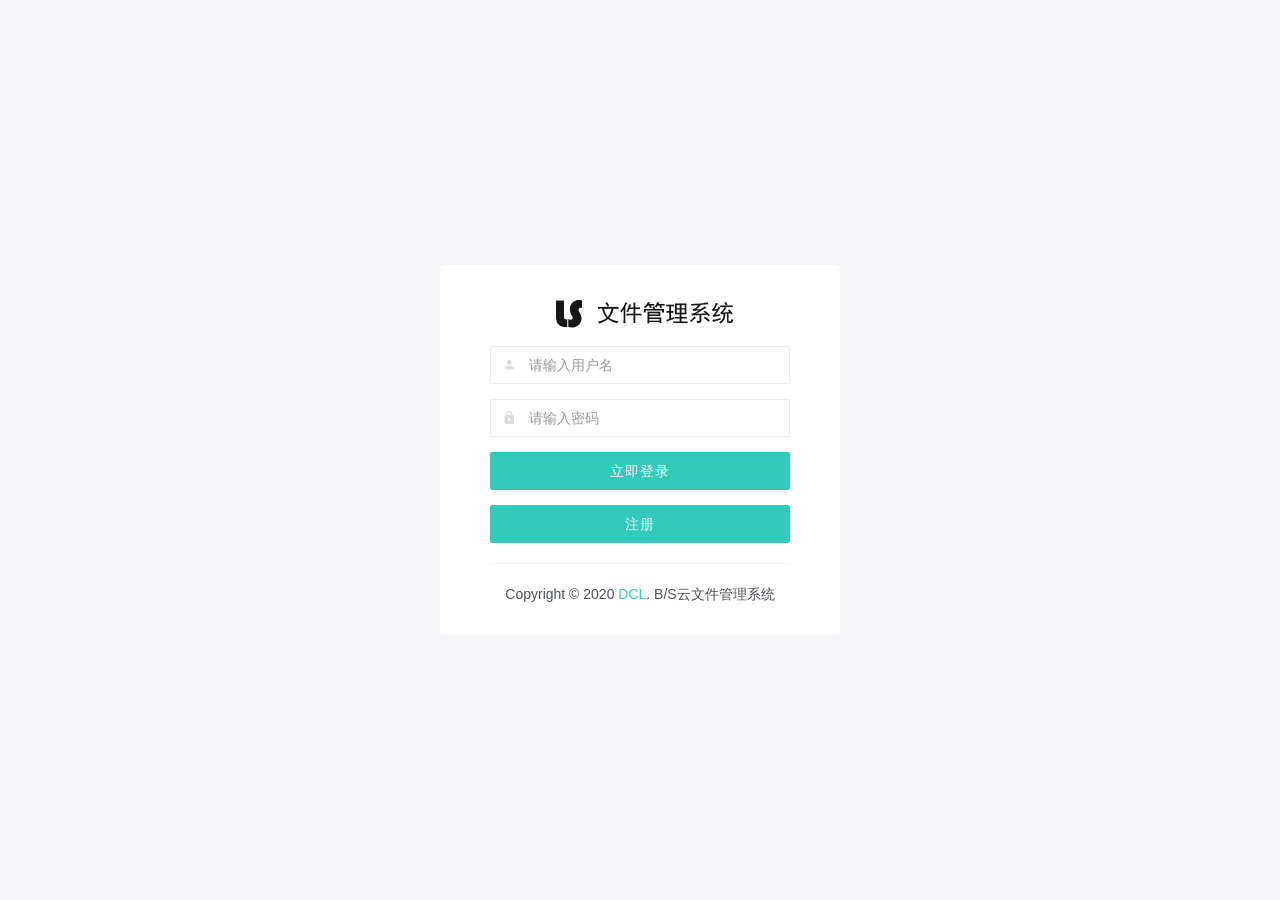
<file: src/main/resources/static/login.html>
<!DOCTYPE html>
<html lang="zh">
<head>
<meta charset="utf-8">
<meta name="viewport" content="width=device-width, initial-scale=1, maximum-scale=1, user-scalable=no" />
<title>登录页面</title>
<link rel="shortcut icon" type="image/x-icon" href="images/cloud_icon.png" />
<meta name="keywords" content="">
<meta name="description" content="">
<meta name="author" content="yinqi">
<link href="css/bootstrap.min.css" rel="stylesheet">
<link href="css/materialdesignicons.min.css" rel="stylesheet">
<link href="css/style.min.css" rel="stylesheet">
<link rel="stylesheet" href="js/jconfirm/jquery-confirm.min.css">

<script type="text/javascript" src="js/JavaScript_util.js"></script>
<script type="text/javascript">
	setURL("");
</script>
<style>
.lyear-wrapper {
    position: relative;
}
.lyear-login {
    display: flex !important;
    min-height: 100vh;
    align-items: center !important;
    justify-content: center !important;
}
.login-center {
    background: #fff;
    min-width: 29.25rem;
    padding: 2.14286em 3.57143em;
    border-radius: 5px;
    margin: 2.85714em;
}
.login-header {
    margin-bottom: 1.5rem !important;
}
.login-center .has-feedback.feedback-left .form-control {
    padding-left: 38px;
    padding-right: 12px;
}
.login-center .has-feedback.feedback-left .form-control-feedback {
    left: 0;
    right: auto;
    width: 38px;
    height: 38px;
    line-height: 38px;
    z-index: 4;
    color: #dcdcdc;
}
.login-center .has-feedback.feedback-left.row .form-control-feedback {
    left: 15px;
}
</style>
</head>
  
<body>
<div class="row lyear-wrapper">
  <div class="lyear-login">
    <div class="login-center">
      <div class="login-header text-center">
        <a href="index.html"> <img alt="light year admin" src="images/LStorage.png"> </a>
      </div>
      <!-- 登录 -->
      <div id="loginDiv">
        <div class="form-group has-feedback feedback-left">
          <input type="text" placeholder="请输入用户名" class="form-control" name="username" id="account" />
          <span class="mdi mdi-account form-control-feedback" aria-hidden="true"></span>
        </div>
        <div class="form-group has-feedback feedback-left">
          <input type="password" placeholder="请输入密码" class="form-control" id="password" name="password" />
          <span class="mdi mdi-lock form-control-feedback" aria-hidden="true"></span>
        </div>
        <div class="form-group">
          <button class="btn btn-block btn-primary" type="button" onclick="submitLogin()">立即登录</button>
        </div>
		<div class="form-group">
		  <button class="btn btn-block btn-primary" type="button" onclick="openDiv(1)">注册</button>
		</div>
      </div>
      <!-- END登录 -->
      
      <!-- 注册 -->
      <div id="registerDiv" style="display:none">
        <div class="form-group has-feedback feedback-left">
          <input type="text" placeholder="请输入邮箱" class="form-control" name="email" id="email" />
          <span class="mdi mdi-email form-control-feedback" aria-hidden="true"></span>
        </div>
        <div class="form-group has-feedback feedback-left">
          <input type="text" placeholder="请输入用户名" class="form-control" name="registerUsername" id="registerUsername" />
          <span class="mdi mdi-account form-control-feedback" aria-hidden="true"></span>
        </div>
        <div class="form-group has-feedback feedback-left">
          <input type="password" placeholder="请输入密码" class="form-control" id="registerPassword" name="password" />
          <span class="mdi mdi-lock form-control-feedback" aria-hidden="true"></span>
        </div>
        <div class="form-group">
		  <button class="btn btn-block btn-primary" type="button" onclick="getCode()">获取邮箱验证码</button>
		</div>
        <div class="form-group has-feedback feedback-left">
          <input type="text" placeholder="请输入邮箱验证码" class="form-control" name="code" id="registerCode" />
          <span class="mdi mdi-code-equal form-control-feedback" aria-hidden="true"></span>
        </div>
        <div class="form-group">
          <button class="btn btn-block btn-primary" type="button" onclick="submitRegister()">立即注册</button>
        </div>
        <div class="form-group">
          <button class="btn btn-block btn-primary" type="button" onclick="openDiv(0)">返回登录</button>
        </div>
      </div>
      <!-- END注册 -->
      <hr>
      <footer class="col-sm-12 text-center">
        <p class="m-b-0">Copyright © 2020 <a >DCL</a>. B/S云文件管理系统</p>
      </footer>
    </div>
  </div>
</div>
<script type="text/javascript" src="js/jquery.min.js"></script>
<script type="text/javascript" src="js/bootstrap.min.js"></script>
<script src="js/jconfirm/jquery-confirm.min.js"></script>
<script type="text/javascript" src="js/main.min.js"></script>
<script type="text/javascript" src="js/JavaScript_util.js"></script>
<script type="text/javascript" src="js/WebSocket.js"></script>
<script type="text/javascript">
	//监听回车键
	$(document).keyup(function(event){  
	    if(event.keyCode ==13){  
	    	submitLogin();
	    }
	});
	//提交登录
	function submitLogin(){
		var account = $("#account").val();
		var password = $("#password").val();
		if(account==null || account==""){
			alert("用户名不能为空！");
			return;
		}
		if(password==null || password==""){
			alert("密码不能为空！");
			return;
		}
		$.ajax({
			type : "POST",//方法类型
			dataType : "json",//预期服务器返回的数据类型
			url :  getURL() + "account/login",
			data : {
				account : account,
				password : password
			},
			success : function(result) {
				if(result.type=="0"){
					sessionStorage.setItem("account",result.account);
					sessionStorage.setItem("userName",result.userName);
					sessionStorage.setItem("image",result.image);
					sessionStorage.setItem("nowPath",result.account);
					if(result.role == 1){
						skipPage("index.html");
					}else if(result.role == 0){
						skipPage("admin_pages/index.html");
					}
				}else if(result.type=="2"){
					alert("登录密码不正确！");
				}else if(result.type=="1"){
					alert("账号不存在！");
				}else if(result.type=="3"){
					alert("账号已冻结！");
				}
			},
			error : function(e){
				
			}
		});
	}
	//提交注册
	function submitRegister(){
		var account = $("#email").val();
		var username = $("#registerUsername").val();
		var password = $("#registerPassword").val();
		var code = $("#registerCode").val();
		if(account==null || account==""){
			alert("邮箱不能为空！");
			return;
		}
		if(username==null || username==""){
			alert("用户名不能为空！");
			return;
		}
		if(password==null || password==""){
			alert("密码不能为空！");
			return;
		}
		if(code==null || code==""){
			alert("验证码不能为空！");
			return;
		}
		$.ajax({
			type : "POST",//方法类型
			dataType : "json",//预期服务器返回的数据类型
			url : getURL()+"account/register",
			data : {
				account : account,
				userName : username,
				password : password,
				code : code
			},
			success : function(result) {
				Code = "";//清除验证码
				if(result.type == 0){
					alert("注册成功！");
					openDiv(0);
				}else if(result.type == 3){
					alert("验证码错误！");
				}else if(result.type == 1){
					alert("账号已存在！");
				}
			},
			error : function(e){
				
			}
		});
	}
	//获取注册验证码
	function getCode(){
		var account = $("#email").val();
		if(account.indexOf('@')==0 || account.indexOf('@')==account.length-1 || account.indexOf('@')<0){
			alert("邮箱格式不正确！");
			return;
		}
		$.ajax({
			type : "POST",//方法类型
			dataType : "json",//预期服务器返回的数据类型
			url : getURL() + "account/emailCode",
			data : {
				email : account
			},
			success : function(result) {
				if(result.type=="2"){
					alert("验证码发送失败，请重试！");
				}else if(result.type=="1"){
					alert("用户已存在！");
				}else{
					Code = result.code;
					alert("验证码发送成功，请注意查收！");
				}
			},
			error : function(e){
				alert("错误");
			}
		});
	}
	//设置显示DIV
	function openDiv(type){
		if(type == 0){
			document.getElementById("loginDiv").style.display = "block";
			document.getElementById("registerDiv").style.display = "none";
		}else if(type == 1){
			document.getElementById("loginDiv").style.display = "none";
			document.getElementById("registerDiv").style.display = "block";
		}
	}
</script>
</body>
</html>
</file>
<file: src/main/resources/static/css/style.min.css>
/** ----------------------------------
 * 鍏夊勾(Light Year Admin)鍚庡彴绠＄悊绯荤粺妯℃澘
 * 鍩轰簬Bootstrap v3.3.7
 * http://www.itshubao.com
 * yinqi<3331653644@qq.com>
 -------------------------------------- */
body {
	font-family: -apple-system, BlinkMacSystemFont, "Segoe UI", Roboto, "Helvetica Neue", Arial, "PingFang SC", "Hiragino Sans GB", "Microsoft YaHei", sans-serif;
	color: #4d5259;
	line-height: 1.5;
	font-size: 14px;
	overflow-x: hidden;
    background-color: #f5f6fa;
}
html,
body {
    height: 100%;
}
a {
    color: #33cabb;
	-webkit-transition: .2s linear;
	transition: .2s linear
}
a:hover,
a:focus {
	color: #4d5259;
	text-decoration: none;
	outline: none
}
a:hover,
a:focus,
a:active {
    text-decoration: none;
}
a,
button,
a:focus,
a:active,
button:focus,
button:active {
    outline: none !important;
}
blockquote {
    font-size: 16px;
}
img {
    max-width: 100%;
}
pre {
    background-color: #f9fafb;
    border: none;
    border-left: 5px solid #ebebeb;
    padding: 12px;
    border-radius: 3px;
    color: #616a78;
}

/** ----------------------------------
 * 绀轰緥涓敤鍒扮殑鏍峰紡锛屽彲鍒犻櫎
 -------------------------------------- */
.example-box .btn {
    margin-bottom: 10px;
    margin-right: 6px;
}

/** ----------------------------------
 * 閲嶈鏍峰紡
 -------------------------------------- */

/* 鏍囬 */
h1, h2, h3, h4, h5, h6, .h1, .h2, .h3, .h4, .h5, .h6 {
    font-family: -apple-system, BlinkMacSystemFont, 'Helvetica Neue', 'PingFang SC', 'Microsoft YaHei', 'Source Han Sans SC', 'Noto Sans CJK SC', 'WenQuanYi Micro Hei', sans-serif;
    color: #313944;
    line-height: 1.5;
    letter-spacing: .5px;
}
.h1, .h2, .h3, .h4, .h5, .h6, h1, h2, h3, h4, h5, h6 {
    margin-top: 0;
    margin-bottom: .5rem;
}

/* 瀵艰埅鐩稿叧 */
.navbar-toggle {
    background-color: transparent;
    border-color: transparent!important;
}
.navbar-default .navbar-toggle:hover,
.navbar-default .navbar-toggle:focus {
    background-color: transparent;
}
.navbar-default .navbar-toggle .icon-bar {
    background-color: #4d5259;
}
.nav > li > a:focus {
    background-color: transparent;
}
.nav > li > a:hover {
    background-color: rgba(0,0,0,.0085);
}
.nav .open > a,
.nav .open > a:focus,
.nav .open > a:hover {
    background-color: transparent;
    border-color: transparent;
}

/* 涓嬫媺 */
.dropdown-menu {
    border-radius: 0;
    border: none;
    /*border: 1px solid rgba(235, 235, 235, 0.4);*/
    -webkit-box-shadow: 0 0 4px rgba(0, 0, 0, 0.075);
    box-shadow: 0 0 4px rgba(0, 0, 0, 0.075);
}
.dropdown-menu > li > a:focus, .dropdown-menu > li > a:hover {
    background-color: #f9fafb;
}
.dropdown-menu .divider {
    background-color: #f1f2f3;
}
.dropdown-menu > li > a {
    padding-top: 8px;
    padding-bottom: 8px;
}
.dropdown-menu > li > a > i {
    margin-right: 10px;
}
.dropdown-menu>.active>a,
.dropdown-menu>.active>a:focus,
.dropdown-menu>.active>a:hover {
    background-color: #33cabb;
}

/* 琛ㄦ牸 */
.table-bordered {
    border-color: #eceeef;
}
.table>tbody>tr>td,
.table>tbody>tr>th,
.table>tfoot>tr>td,
.table>tfoot>tr>th,
.table>thead>tr>td,
.table>thead>tr>th {
    /*padding: .75em;*/
    padding: 10px;
	line-height: 1.5;
    border-color: #eceeef;
}
.table-striped tbody tr:nth-of-type(odd) {
    background-color: #fafafa;
}
.table-hover > tbody > tr:hover {
  background-color: #F1FBFB;
}
.table-vcenter > thead > tr > th,
.table-vcenter > thead > tr > td,
.table-vcenter > tbody > tr > th,
.table-vcenter > tbody > tr > td,
.table-vcenter > tfoot > tr > th,
.table-vcenter > tfoot > tr > td {
    vertical-align: middle;
}
.table-hover tbody tr {
    -webkit-transition: background-color 0.2s linear;
    transition: background-color 0.2s linear;
}
.table-condensed > tbody > tr > td,
.table-condensed > tbody > tr > th,
.table-condensed > tfoot > tr > td,
.table-condensed > tfoot > tr > th,
.table-condensed > thead > tr > td,
.table-condensed > thead > tr > th {
    padding: .5em;
}

/* 鏍囩 */
.label {
    padding-top: .3em;
    border-radius: 2px;
    font-weight: 300;
}
.label-default {
    background-color: #f5f6f7;
    color: #8b95a5;
}
.label-primary {
    background-color: #33cabb;
}
.label-success {
    background-color: #15c377;
}
.label-info {
    background-color: #48b0f7;
}
.label-warning {
    background-color: #faa64b;
}
.label-danger {
    background-color: #f96868;
}
.label-dark {
    background-color: #465161;
}
.label-secondary {
    background-color: #e4e7ea;
    color: #4d5259;
}
.label-purple {
    background-color: #926dde;
}
.label-pink {
    background-color: #f96197;
}
.label-cyan {
    background-color: #57c7d4;
}
.label-yellow {
    background-color: #fcc525;
}
.label-brown {
    background-color: #8d6658;
}

/* well */
.well {
    border-radius: 2px;
    background-color: #f7f7f7;
    border-color: #f0f0f0;
    -webkit-box-shadow: none;
    box-shadow: none;
}

/* 闈㈡澘 */
.panel {
    border-color: #f0f0f0;
    -webkit-box-shadow: none;
    box-shadow: none;
    margin-bottom: 30px;
}
.panel a:hover,
.panel a:focus,
.panel a:active {
    color: inherit;
}
.panel-heading {
    -webkit-border-radius: 0px;
    border-radius: 0px;
}
.panel-default>.panel-heading,
.panel-default>.panel-heading+.panel-collapse>.panel-body {
    border-color: #f0f0f0;
}
.panel-primary>.panel-heading {
    background-color: #33cabb;
    border-color: #33cabb;
}
.panel-primary {
    border-color: #33cabb;
}
.panel-primary>.panel-heading+.panel-collapse>.panel-body {
    border-top-color: #33cabb;
}
.panel-primary > .panel-heading .badge {
    color: #33cabb;
}
.panel-success>.panel-heading {
    color: #fff;
    background-color: #15c377;
    border-color: #15c377;
}
.panel-success {
    border-color: #15c377;
}
.panel-success>.panel-heading+.panel-collapse>.panel-body {
    border-top-color: #15c377;
}
.panel-success > .panel-heading .badge {
    background-color: #fff;
    color: #15c377;
}
.panel-info>.panel-heading {
    color: #fff;
    background-color: #48b0f7;
    border-color: #48b0f7;
}
.panel-info {
    border-color: #48b0f7;
}
.panel-info>.panel-heading+.panel-collapse>.panel-body {
    border-top-color: #48b0f7;
}
.panel-info > .panel-heading .badge {
    background-color: #fff;
    color: #48b0f7;
}
.panel-warning>.panel-heading {
    color: #fff;
    background-color: #faa64b;
    border-color: #faa64b;
}
.panel-warning {
    border-color: #faa64b;
}
.panel-warning>.panel-heading+.panel-collapse>.panel-body {
    border-top-color: #faa64b;
}
.panel-warning > .panel-heading .badge {
    background-color: #fff;
    color: #faa64b;
}
.panel-danger>.panel-heading {
    color: #fff;
    background-color: #f96868;
    border-color: #f96868;
}
.panel-danger {
    border-color: #f96868;
}
.panel-danger>.panel-heading+.panel-collapse>.panel-body {
    border-top-color: #f96868;
}
.panel-danger > .panel-heading .badge {
    background-color: #fff;
    color: #f96868;
}
.panel-dark>.panel-heading {
    color: #fff;
    background-color: #465161;
    border-color: #465161;
}
.panel-dark {
    border-color: #465161;
}
.panel-dark>.panel-heading+.panel-collapse>.panel-body {
    border-top-color: #465161;
}
.panel-secondary>.panel-heading {
    background-color: #e4e7ea;
    border-color: #e4e7ea;
}
.panel-secondary {
    border-color: #e4e7ea;
}
.panel-secondary>.panel-heading+.panel-collapse>.panel-body {
    border-top-color: #e4e7ea;
}
.panel-purple>.panel-heading {
    color: #fff;
    background-color: #926dde;
    border-color: #926dde;
}
.panel-purple {
    border-color: #926dde;
}
.panel-purple>.panel-heading+.panel-collapse>.panel-body {
    border-top-color: #926dde;
}
.panel-pink>.panel-heading {
    color: #fff;
    background-color: #f96197;
    border-color: #f96197;
}
.panel-pink {
    border-color: #f96197;
}
.panel-pink>.panel-heading+.panel-collapse>.panel-body {
    border-top-color: #f96197;
}
.panel-cyan>.panel-heading {
    color: #fff;
    background-color: #57c7d4;
    border-color: #57c7d4;
}
.panel-cyan {
    border-color: #57c7d4;
}
.panel-cyan>.panel-heading+.panel-collapse>.panel-body {
    border-top-color: #57c7d4;
}

/* 鍒楄〃缁� */
.list-group-item {
    border-color: #f0f0f0;
}
a.list-group-item:focus,
a.list-group-item:hover,
button.list-group-item:focus,
button.list-group-item:hover {
    background-color: #f9fafb;
}
.list-group-item.active, .list-group-item.active:focus, .list-group-item.active:hover {
    background-color: #33cabb;
    border-color: #33cabb;
}
.list-group-item:first-child {
    border-top-left-radius: 2px;
    border-top-right-radius: 2px;
}
.list-group-item:last-child {
    border-bottom-right-radius: 2px;
    border-bottom-left-radius: 2px;
}

/* 琛ㄥ崟 */
.form-control {
    height: 38px;
    border-color: #ebebeb;
    -webkit-border-radius: 2px;
    border-radius: 2px;
    color: #8b95a5;
    padding: 5px 12px;
    line-height: inherit;
    -webkit-transition: 0.2s linear;
    transition: 0.2s linear;
    -webkit-box-shadow: none;
    box-shadow: none;
}
.form-control:focus {
    border-color: #33cabb;
    outline: 0;
    -webkit-box-shadow: inset 0 1px 1px rgba(0,0,0,.075), 0 0 8px rgba(51, 202, 187, .6);
            box-shadow: inset 0 1px 1px rgba(0,0,0,.075), 0 0 8px rgba(51, 202, 187, .6);
}
.input-group-addon {
    border-color: #ebebeb;
    background-color: #f9fafb;
    -webkit-border-radius: 2px;
    border-radius: 2px;
}
.input-group-lg>.form-control, .input-group-lg>.input-group-addon, .input-group-lg>.input-group-btn>.btn {
    -webkit-border-radius: 2px;
    border-radius: 2px;
}
.input-sm {
    height: 30px;
}
.input-lg {
    height: 46px;
}
.has-success .help-block,
.has-success .control-label,
.has-success .radio,
.has-success .checkbox,
.has-success .radio-inline,
.has-success .checkbox-inline,
.has-success.radio label,
.has-success.checkbox label,
.has-success.radio-inline label,
.has-success.checkbox-inline label {
    color: #15c377;
}
.has-success .form-control {
    border-color: #15c377!important;
    -webkit-box-shadow: inset 0 1px 1px rgba(0, 0, 0, .075)!important;
            box-shadow: inset 0 1px 1px rgba(0, 0, 0, .075)!important;
}
.has-success .form-control:focus {
    border-color: #15c377!important;
    -webkit-box-shadow: inset 0 1px 1px rgba(0, 0, 0, .075), 0 0 8px rgba(21, 195, 119, .6)!important;
            box-shadow: inset 0 1px 1px rgba(0, 0, 0, .075), 0 0 8px rgba(21, 195, 119, .6)!important;
}
.has-success .input-group-addon {
    color: #15c377;
    background-color: #dff0d8;
    border-color: #15c377;
}
.has-success .form-control-feedback {
    color: #15c377;
}
.has-info .help-block,
.has-info .control-label,
.has-info .radio,
.has-info .checkbox,
.has-info .radio-inline,
.has-info .checkbox-inline,
.has-info.radio label,
.has-info.checkbox label,
.has-info.radio-inline label,
.has-info.checkbox-inline label {
    color: #48b0f7;
}
.has-info .form-control {
    border-color: #48b0f7!important;
    -webkit-box-shadow: inset 0 1px 1px rgba(0, 0, 0, .075)!important;
            box-shadow: inset 0 1px 1px rgba(0, 0, 0, .075)!important;
}
.has-info .form-control:focus {
    border-color: #48b0f7!important;
    -webkit-box-shadow: inset 0 1px 1px rgba(0, 0, 0, .075), 0 0 8px rgba(72, 176, 247, .6)!important;
            box-shadow: inset 0 1px 1px rgba(0, 0, 0, .075), 0 0 8px rgba(72, 176, 247, .6)!important;
}
.has-info .input-group-addon {
    color: #48b0f7;
    background-color: #dff0d8;
    border-color: #48b0f7;
}
.has-info .form-control-feedback {
    color: #48b0f7;
}
.has-warning .help-block,
.has-warning .control-label,
.has-warning .radio,
.has-warning .checkbox,
.has-warning .radio-inline,
.has-warning .checkbox-inline,
.has-warning.radio label,
.has-warning.checkbox label,
.has-warning.radio-inline label,
.has-warning.checkbox-inline label {
    color: #faa64b;
}
.has-warning .form-control {
    border-color: #faa64b!important;
    -webkit-box-shadow: inset 0 1px 1px rgba(0, 0, 0, .075)!important;
            box-shadow: inset 0 1px 1px rgba(0, 0, 0, .075)!important;
}
.has-warning .form-control:focus {
    border-color: #faa64b!important;
    -webkit-box-shadow: inset 0 1px 1px rgba(0, 0, 0, .075), 0 0 6px rgba(250, 166, 75, .6)!important;
            box-shadow: inset 0 1px 1px rgba(0, 0, 0, .075), 0 0 6px rgba(250, 166, 75, .6)!important;
}
.has-warning .input-group-addon {
    color: #faa64b;
    background-color: #fcf8e3;
    border-color: #faa64b;
}
.has-warning .form-control-feedback {
    color: #faa64b;
}
.has-error .help-block,
.has-error .control-label,
.has-error .radio,
.has-error .checkbox,
.has-error .radio-inline,
.has-error .checkbox-inline,
.has-error.radio label,
.has-error.checkbox label,
.has-error.radio-inline label,
.has-error.checkbox-inline label {
    color: #f96868;
}
.has-error .form-control {
    border-color: #f96868!important;
    -webkit-box-shadow: inset 0 1px 1px rgba(0, 0, 0, .075)!important;
            box-shadow: inset 0 1px 1px rgba(0, 0, 0, .075)!important;
}
.has-error .form-control:focus {
    border-color: #f96868!important;
    -webkit-box-shadow: inset 0 1px 1px rgba(0, 0, 0, .075), 0 0 6px rgba(249, 104, 104, .6)!important;
            box-shadow: inset 0 1px 1px rgba(0, 0, 0, .075), 0 0 6px rgba(249, 104, 104, .6)!important;
}
.has-error .input-group-addon {
    color: #f96868;
    background-color: #f2dede;
    border-color: #f96868;
}
.has-error .form-control-feedback {
    color: #f96868;
}

/* 澶嶉�夋 & 鍗曢�夋 */
.lyear-checkbox,
.lyear-radio {
    display: block;
    position: relative;
    margin-top: 0px;
    margin-bottom: 0px;
    cursor: pointer;
    padding-left: 30px;
    font-weight: 400;
    min-height: 18px;
    height: auto!important;
    line-height: 18px!important;
}
input[type=checkbox],
input[type=radio] {
    -webkit-box-sizing: border-box;
    box-sizing: border-box;
    padding: 0;
}
.lyear-checkbox input,
.lyear-radio input {
    position: absolute;;
    /*opacity: 0;*/
    display: none;
}
.lyear-checkbox span::before,
.lyear-radio span::before {
    content: '';
    position: absolute;
    display: inline-block;
    height: 18px;
    width: 18px;
    left: 0;
    top: 0px;
    border: 2px solid #ebebeb;;
    -webkit-transition: all .1s;
    -o-transition: all .1s;
    transition: all .1s;
}
.lyear-checkbox span::after,
.lyear-radio span::after {
    content: '';
    position: absolute;
    display: none;
    width: 5px;
    height: 10px;
    left: 7px;
    top: 3px;
    border: solid #4d5259;
    border-width: 0 2px 2px 0;
    -webkit-transform: rotate(45deg);
    -ms-transform: rotate(45deg);
    transform: rotate(45deg);
}
.lyear-checkbox span,
.lyear-radio span {
    display: inline-block;
}
.lyear-checkbox input:checked~span:after,
.lyear-radio input:checked~span:after {
    display: inline-block;
}
.lyear-checkbox:hover span::before,
.lyear-radio:hover span::before {
    border-color: #ebebeb;
}
.lyear-checkbox.checkbox-grey span::before,
.lyear-checkbox.radio-grey span::before,
.lyear-radio.checkbox-grey span::before,
.lyear-radio.radio-grey span::before {
    background-color: #ebebeb;
    border-color: #ebebeb;
}
.lyear-checkbox input:disabled + span,
.lyear-radio input:disabled + span {
    cursor: not-allowed;
}
.lyear-checkbox input:disabled + span::before,
.lyear-checkbox input:disabled + span::after,
.lyear-radio input:disabled + span::before,
.lyear-radio input:disabled + span::after {
    opacity: .4;
}
/* checkbox */
.checkbox-primary input:checked~span::before {
    background-color: #33cabb;
    border-color: #33cabb;
}
.checkbox-primary input:checked~span::after {
    border-color: #fff;
}
.checkbox-success input:checked~span::before {
    background-color: #15c377;
    border-color: #15c377;
}
.checkbox-success input:checked~span::after {
    border-color: #fff;
}
.checkbox-info input:checked~span::before {
    background-color: #48b0f7;
    border-color: #48b0f7;
}
.checkbox-info input:checked~span::after {
    border-color: #fff;
}
.checkbox-warning input:checked~span::before {
    background-color: #faa64b;
    border-color: #faa64b;
}
.checkbox-warning input:checked~span::after {
    border-color: #fff;
}
.checkbox-danger input:checked~span::before {
    background-color: #f96868;
    border-color: #f96868;
}
.checkbox-danger input:checked~span::after {
    border-color: #fff;
}
.checkbox-dark input:checked~span::before {
    background-color: #465161;
    border-color: #465161;
}
.checkbox-dark input:checked~span::after {
    border-color: #fff;
}
.checkbox-secondary input:checked~span::before {
    background-color: #e4e7ea;
    border-color: #e4e7ea;
}
.checkbox-secondary input:checked~span::after {
    border-color: #fff;
}
.checkbox-purple input:checked~span::before {
    background-color: #926dde;
    border-color: #926dde;
}
.checkbox-purple input:checked~span::after {
    border-color: #fff;
}
.checkbox-pink input:checked~span::before {
    background-color: #f96197;
    border-color: #f96197;
}
.checkbox-pink input:checked~span::after {
    border-color: #fff;
}
.checkbox-cyan input:checked~span::before {
    background-color: #57c7d4;
    border-color: #57c7d4;
}
.checkbox-cyan input:checked~span::after {
    border-color: #fff;
}
.checkbox-yellow input:checked~span::before {
    background-color: #fcc525;
    border-color: #fcc525;
}
.checkbox-yellow input:checked~span::after {
    border-color: #fff;
}
.checkbox-brown input:checked~span::before {
    background-color: #8d6658;
    border-color: #8d6658;
}
.checkbox-brown input:checked~span::after {
    border-color: #fff;
}
/* radio */
.lyear-radio span::before {
    -webkit-border-radius: 50%;
    border-radius: 50%;
}
.lyear-radio span::after {
    border: 0;
    height: 6px;
    left: 6px;
    top: 6px;
    width: 6px;
    background: #4d5259;
    -webkit-border-radius: 100%;
    border-radius: 100%;
}
.radio-primary input:checked~span::before {
    background-color: #33cabb;
    border-color: #33cabb;
}
.radio-primary input:checked~span::after {
    background-color: #fff;
}
.radio-success input:checked~span::before {
    background-color: #15c377;
    border-color: #15c377;
}
.radio-success input:checked~span::after {
    background-color: #fff;
}
.radio-info input:checked~span::before {
    background-color: #48b0f7;
    border-color: #48b0f7;
}
.radio-info input:checked~span::after {
    background-color: #fff;
}
.radio-warning input:checked~span::before {
    background-color: #faa64b;
    border-color: #faa64b;
}
.radio-warning input:checked~span::after {
    background-color: #fff;
}
.radio-danger input:checked~span::before {
    background-color: #f96868;
    border-color: #f96868;
}
.radio-danger input:checked~span::after {
    background-color: #fff;
}
.radio-dark input:checked~span::before {
    background-color: #465161;
    border-color: #465161;
}
.radio-dark input:checked~span::after {
    background-color: #fff;
}
.radio-secondary input:checked~span::before {
    background-color: #e4e7ea;
    border-color: #e4e7ea;
}
.radio-secondary input:checked~span::after {
    background-color: #fff;
}
.radio-purple input:checked~span::before {
    background-color: #926dde;
    border-color: #926dde;
}
.radio-purple input:checked~span::after {
    background-color: #fff;
}
.radio-pink input:checked~span::before {
    background-color: #f96197;
    border-color: #f96197;
}
.radio-pink input:checked~span::after {
    background-color: #fff;
}
.radio-cyan input:checked~span::before {
    background-color: #57c7d4;
    border-color: #57c7d4;
}
.radio-cyan input:checked~span::after {
    background-color: #fff;
}
.radio-yellow input:checked~span::before {
    background-color: #fcc525;
    border-color: #fcc525;
}
.radio-yellow input:checked~span::after {
    background-color: #fff;
}
.radio-brown input:checked~span::before {
    background-color: #8d6658;
    border-color: #8d6658;
}
.radio-brown input:checked~span::after {
    background-color: #fff;
}

.checkbox-inline, .radio-inline {
    display: inline-block;
}
.form-horizontal .lyear-radio.radio-inline,
.form-horizontal .lyear-checkbox.checkbox-inline {
    padding-top: 0px;
    margin-top: 8px;
}

/* 寮�鍏� */
.lyear-switch {
    display: -webkit-inline-box;
    display: -webkit-inline-flex;
    display: -ms-inline-flexbox;
    display: inline-flex;
    -webkit-box-align: center;
    -webkit-align-items: center;
    -ms-flex-align: center;
    align-items: center;
    margin-bottom: 0;
}
.lyear-switch input {
    height: 0;
    width: 0;
    position: absolute;
    opacity: 0;
}
.lyear-switch span {
	display: inline-block;
	position: relative;
	width: 40px;
	height: 10px;
	-webkit-border-radius: 10px;
	border-radius: 10px;
	background-color: #ebebeb;
	border: 2px solid #ebebeb;
	cursor: pointer;
	-webkit-transition: all .1s ease;
	-o-transition: all .1s ease;
	transition: all .1s ease
}
.lyear-switch span:after {
	content: '';
	height: 20px;
	width: 20px;
	-webkit-border-radius: 50%;
	border-radius: 50%;
	position: absolute;
	left: 1px;
	top: -7px;
	color: #aaa;
	-webkit-transition: all .1s ease;
	-o-transition: all .1s ease;
	transition: all .1s ease;
	text-align: center;
	font-size: 13px;
	background-color: #fff;
	-webkit-box-shadow: rgba(0,0,0,.12) 0 1px 6px,rgba(0,0,0,.12) 0 1px 4px;
	box-shadow: rgba(0,0,0,.12) 0 1px 6px,rgba(0,0,0,.12) 0 1px 4px
}
.lyear-switch input:checked~span:after {
	left: -webkit-calc(100% - 20px);
	left: calc(100% - 20px);
}
.switch-primary input:checked~span:after {
	background-color: #33cabb
}
.switch-success input:checked~span:after {
	background-color: #15c377
}
.switch-info input:checked~span:after {
	background-color: #48b0f7
}
.switch-warning input:checked~span:after {
	background-color: #faa64b
}
.switch-danger input:checked~span:after {
	background-color: #f96868
}
.switch-secondary input:checked~span:after {
	background-color: #868e96
}
.switch-dark input:checked~span:after {
	background-color: #465161
}
.switch-purple input:checked~span:after {
	background-color: #926dde
}
.switch-pink input:checked~span:after {
	background-color: #f96197
}
.switch-cyan input:checked~span:after {
	background-color: #57c7d4
}
.switch-yellow input:checked~span:after {
	background-color: #fcc525
}
.switch-brown input:checked~span:after {
	background-color: #8d6658
}

.lyear-switch.switch-solid span,
.lyear-switch.switch-light span,
.lyear-switch.switch-outline span {
    height: 20px;
}
.lyear-switch.switch-solid span:after,
.lyear-switch.switch-light span:after,
.lyear-switch.switch-outline span:after {
    top: -2px;
}
.lyear-switch.switch-outline span {
	background-color: #fff
}
.switch-solid.switch-primary input:checked~span {
	background-color: #33cabb;
	border-color: #33cabb
}
.switch-solid.switch-primary input:checked~span:after {
	background-color: #fff;
	color: #33cabb
}
.switch-solid.switch-success input:checked~span {
	background-color: #15c377;
	border-color: #15c377
}
.switch-solid.switch-success input:checked~span:after {
	background-color: #fff;
	color: #15c377
}
.switch-solid.switch-info input:checked~span {
	background-color: #48b0f7;
	border-color: #48b0f7
}
.switch-solid.switch-info input:checked~span:after {
	background-color: #fff;
	color: #48b0f7
}
.switch-solid.switch-warning input:checked~span {
	background-color: #faa64b;
	border-color: #faa64b
}
.switch-solid.switch-warning input:checked~span:after {
	background-color: #fff;
	color: #faa64b
}
.switch-solid.switch-danger input:checked~span {
	background-color: #f96868;
	border-color: #f96868
}
.switch-solid.switch-danger input:checked~span:after {
	background-color: #fff;
	color: #f96868
}
.switch-solid.switch-secondary input:checked~span {
	background-color: #868e96;
	border-color: #868e96
}
.switch-solid.switch-secondary input:checked~span:after {
	background-color: #fff;
	color: #868e96
}
.switch-solid.switch-dark input:checked~span {
	background-color: #465161;
	border-color: #465161
}
.switch-solid.switch-dark input:checked~span:after {
	background-color: #fff;
	color: #465161
}
.switch-solid.switch-purple input:checked~span {
	background-color: #926dde;
	border-color: #926dde
}
.switch-solid.switch-purple input:checked~span:after {
	background-color: #fff;
	color: #926dde
}
.switch-solid.switch-pink input:checked~span {
	background-color: #f96197;
	border-color: #f96197
}
.switch-solid.switch-pink input:checked~span:after {
	background-color: #fff;
	color: #f96197
}
.switch-solid.switch-cyan input:checked~span {
	background-color: #57c7d4;
	border-color: #57c7d4
}
.switch-solid.switch-cyan input:checked~span:after {
	background-color: #fff;
	color: #57c7d4
}
.switch-solid.switch-yellow input:checked~span {
	background-color: #fcc525;
	border-color: #fcc525
}
.switch-solid.switch-yellow input:checked~span:after {
	background-color: #fff;
	color: #fcc525
}
.switch-solid.switch-brown input:checked~span {
	background-color: #8d6658;
	border-color: #8d6658
}
.switch-solid.switch-brown input:checked~span:after {
	background-color: #fff;
	color: #8d6658
}

/* 妯℃�佹 */
.modal-header {
    border-bottom-color: #f1f2f3;
}
.modal-footer {
    border-top-color: #f1f2f3;
}
.modal-content {
    -webkit-border-radius: 3px;
    border-radius: 3px;
    border: none;
    -webkit-box-shadow: none;
    box-shadow: none;
}

/* 鏍囩椤� */
.nav-tabs {
    border-bottom-color: #ebebeb;
    margin-bottom: 1rem;
}
.nav-tabs > li > a {
    margin-right: 0px;
    border: none;
    border-bottom: 1px solid transparent;
    border-radius: 0;
    color: #8b95a5;
    -webkit-transition: 0.5s;
    transition: 0.5s;
}
.nav-tabs > li.active > a,
.nav-tabs > li.active > a:focus,
.nav-tabs > li.active > a:hover {
    color: #4d5259;
    border: none;
    background-color: transparent;
    border-bottom: 1px solid #33cabb;
}
.nav-tabs.nav > li > a:hover,
.nav-tabs.nav > li > a:focus {
    text-decoration: none;
    background-color: transparent;
    border-bottom-color: #33cabb;
}
.nav-tabs.nav-justified>.active>a,
.nav-tabs.nav-justified>.active>a:focus,
.nav-tabs.nav-justified>.active>a:hover {
    color: #4d5259;
    border: none;
    border-bottom: 1px solid #33cabb;
}
@media (min-width: 768px) {
    .nav-tabs.nav-justified>li>a {
        border-bottom-color: #ebebeb;
        -webkit-border-radius: 0px;
        border-radius: 0px;
    }
}

/* 杩涘害鏉� */
.progress {
    height: 12px;
    -webkit-border-radius: 2px;
    -moz-border-radius: 2px;
    -ms-border-radius: 2px;
    -o-border-radius: 2px;
    border-radius: 2px;
    margin-bottom: 8px;
    background-color: #f5f6f7;
    -webkit-box-shadow: none;
    box-shadow: none;
}
.progress-bar {
    font-size: 10px;
    line-height: 12px;
    background-color: #33cabb;
    -webkit-box-shadow: none;
          box-shadow: none;
}
.progress-bar-success {
  background-color: #15c377;
}
.progress-bar-info {
  background-color: #48b0f7;
}
.progress-bar-warning {
  background-color: #faa64b;
}
.progress-bar-danger {
  background-color: #f96868;
}
.progress-bar-secondary {
  background-color: #e4e7ea;
}
.progress-bar-pink {
  background-color: #f96197;
}
.progress-bar-purple {
  background-color: #926dde;
}
.progress-bar-brown {
  background-color: #8d6658;
}
.progress-bar-cyan {
  background-color: #57c7d4;
}
.progress-bar-yellow {
  background-color: #fcc525;
}
.progress-bar-gray {
  background-color: #868e96;
}
.progress-bar-dark {
  background-color: #465161;
}
.progress-sm {
    height: 8px;
}
.progress-lg {
    height: 16px;
}

/* 寮瑰嚭妗� */
.popover {
    border-color: #ebebeb;
    -webkit-border-radius: 2px;
    border-radius: 2px;
    -webkit-box-shadow: none;
    box-shadow: none;
    padding: 0px;
}
.popover-title {
    background-color: #fcfdfe;
    padding-top: 10px;
    padding-bottom: 10px;
    color: #616a78;
    border-bottom-color: #f1f2f3;
}
.popover.top>.arrow {
    border-top-color: #ebebeb;
}
.popover.right>.arrow {
    border-right-color: #ebebeb;
}
.popover.bottom>.arrow {
    border-bottom-color: #ebebeb;
}
.popover.left>.arrow {
    border-left-color: #ebebeb;
}

/* 璀﹀憡妗� */
.alert {
    -webkit-border-radius: 2px;
    border-radius: 2px;
}
.alert .alert-link:hover {
    text-decoration: underline;
}

/* 鍒嗛〉 */
.pagination > li > a,
.pagination > li > span {
    padding: 0px 8px;
    margin: 0 3px;
    color: #6c757d;
    border-color: #dee2e6;
    line-height: 29px;
    min-width: 31px;
    text-align: center;
    -webkit-border-radius: 2px;
    border-radius: 2px;
}
.pagination-sm > li > a,
.pagination-sm > li > span {
    padding: 0;
    min-width: 26px;
    line-height: 24px;
}
.pagination-lg > li > a,
.pagination-lg > li > span {
    padding: 0;
    min-width: 37px;
    line-height: 35px;
}
.pagination > li > a:hover,
.pagination > li > a:focus
.pagination > li > span:hover,
.pagination > li > span:focus {
    background-color: #f9fafb;
    color: #4d5259;
}
.pagination > li:first-child a,
.pagination > li:first-child span {
    -webkit-border-radius: 2px;
    border-radius: 2px;
}
.pagination > li:last-child a,
.pagination > li:last-child span {
    border-top-right-radius: 2px;
    border-bottom-right-radius: 2px;
}
.pagination > .active > a,
.pagination > .active > a:focus,
.pagination > .active > a:hover,
.pagination > .active > span,
.pagination > .active > span:focus,
.pagination > .active > span:hover {
    background-color: #33cabb;
    border-color: #33cabb;
}
.pagination > .disabled > a,
.pagination > .disabled > a:focus,
.pagination > .disabled > a:hover,
.pagination > .disabled > span,
.pagination > .disabled > span:focus,
.pagination > .disabled > span:hover {
    color: #6c757d;
    opacity: 0.6;
}
.pagination.no-border > li a,
.pagination.no-border > li span {
    border: none;
}
.pagination-circle > li a,
.pagination-circle > li span {
    -webkit-border-radius: 50% !important;
    border-radius: 50% !important;
}
.pagination.no-gutters > li a,
.pagination.no-gutters > li span {
    margin: 0;
    margin-left: -1px;
    -webkit-border-radius: 0 !important;
    border-radius: 0 !important;
}

.pager li > a,
.pager li > span {
    -webkit-border-radius: 2px;
    border-radius: 2px;
    background-color: #fcfdfe;
    border-color: #ebebeb;
    color: #8b95a5;
}
.pager li > a:hover,
.pager li > a:focus{
    background-color: #f9fafb;
    color: #4d5259
}
.pager li > a:active,
.pager li > a.active {
    background-color: #f9fafb;
    color: #4d5259
}
.pager .disabled > a,
.pager .disabled > a:focus,
.pager .disabled > a:hover,
.pager .disabled > span {
    opacity: .6;
    background-color: #fcfdfe;
}

/* 鎸夐挳 */
.btn-w-xs {
	width: 80px
}
.btn-w-sm {
	width: 100px
}
.btn-w-md {
	width: 120px
}
.btn-w-lg {
	width: 145px
}
.btn-w-xl {
	width: 180px
}
.btn {
	color: #8b95a5;
    padding: 8px 12px;
	letter-spacing: 1px;
	border-radius: 2px;
	background-color: #fff;
	outline: none !important;
	-webkit-transition: 0.15s linear;
	transition: 0.15s linear
}
.btn:focus,
.btn.focus,
.btn:active,
.btn.active {
	-webkit-box-shadow: none !important;
	box-shadow: none !important
}
.btn-default {
	background-color: #fcfdfe;
	border-color: #ebebeb;
	color: #8b95a5
}
.btn-default:hover {
	background-color: #f9fafb;
	border-color: #ebebeb;
	color: #4d5259
}
.btn-default:focus,
.btn-default.focus,
.btn-default:active,
.btn-default.active,
.show>.btn-default.dropdown-toggle,
.open>.btn-default.dropdown-toggle {
	background-color: #f9fafb!important;
    border-color: #ebebeb!important;
	color: #4d5259
}
.btn-default:not([disabled]):not(.disabled).active,
.btn-default:not([disabled]):not(.disabled):active,
.show>.btn-default.dropdown-toggle {
	background-color: #f9fafb!important;
	border-color: #ebebeb!important;
	color: #4d5259;
	-webkit-box-shadow: none;
	box-shadow: none
}
.btn-default.disabled,
.btn-default:disabled {
	background-color: #fcfdfe;
	border-color: #ebebeb;
	opacity: 0.5
}
.btn-primary {
	background-color: #33cabb;
	border-color: #33cabb;
	color: #fff!important;
}
.btn-primary:hover {
	background-color: #52d3c7;
	border-color: #52d3c7;
}
.btn-primary:focus,
.btn-primary.focus,
.btn-primary.active,
.btn-primary:active,
.open>.dropdown-toggle.btn-primary {
	background-color: #52d3c7!important;
	border-color: #52d3c7!important;
}
.btn-primary.disabled,
.btn-primary:disabled {
	background-color: #33cabb;
	border-color: #33cabb;
	opacity: 0.5
}
.btn-primary:not([disabled]):not(.disabled).active,
.btn-primary:not([disabled]):not(.disabled):active,
.show>.btn-primary.dropdown-toggle {
	background-color: #2ba99d!important;
	border-color: #2ba99d!important;
	-webkit-box-shadow: none;
	box-shadow: none
}
.btn-primary.disabled.focus,
.btn-primary.disabled:focus,
.btn-primary.disabled:hover,
.btn-primary[disabled].focus,
.btn-primary[disabled]:focus,
.btn-primary[disabled]:hover,
fieldset[disabled] .btn-primary.focus,
fieldset[disabled] .btn-primary:focus,
fieldset[disabled] .btn-primary:hover {
    background-color: #26BBA8;
    border-color: #26BBA8;
}
.btn-success {
	background-color: #15c377;
	border-color: #15c377;
	color: #fff!important;
}
.btn-success:hover {
	background-color: #16d17f;
	border-color: #16d17f;
}
.btn-success:focus,
.btn-success.focus,
.btn-success.active,
.btn-success:active,
.open>.dropdown-toggle.btn-success {
	background-color: #16d17f!important;
	border-color: #16d17f!important;
}
.btn-success.disabled,.btn-success:disabled {
	background-color: #15c377;
	border-color: #15c377;
	opacity: 0.5
}
.btn-success:not([disabled]):not(.disabled).active,
.btn-success:not([disabled]):not(.disabled):active,
.show>.btn-success.dropdown-toggle {
	background-color: #14b56f!important;
	border-color: #14b56f!important;
	-webkit-box-shadow: none;
	box-shadow: none
}
.btn-success.disabled.focus,
.btn-success.disabled:focus,
.btn-success.disabled:hover,
.btn-success[disabled].focus,
.btn-success[disabled]:focus,
.btn-success[disabled]:hover,
fieldset[disabled] .btn-success.focus,
fieldset[disabled] .btn-success:focus,
fieldset[disabled] .btn-success:hover {
    background-color: #0FB25F;
    border-color: #0FB25F;
}
.btn-info {
	background-color: #48b0f7;
	border-color: #48b0f7;
	color: #fff!important;
}
.btn-info:hover {
	background-color: #65bdf8;
	border-color: #65bdf8;
}
.btn-info:focus,
.btn-info.focus,
.btn-info.active,
.btn-info:active,
.open>.dropdown-toggle.btn-info {
	background-color: #65bdf8!important;
	border-color: #65bdf8!important;
}
.btn-info.disabled,
.btn-info:disabled {
	background-color: #48b0f7;
	border-color: #48b0f7;
	opacity: 0.5
}
.btn-info:not([disabled]):not(.disabled).active,
.btn-info:not([disabled]):not(.disabled):active,
.show>.btn-info.dropdown-toggle {
	background-color: #2ba3f6!important;
	border-color: #2ba3f6!important;
	-webkit-box-shadow: none;
	box-shadow: none
}
.btn-info.disabled.focus,
.btn-info.disabled:focus,
.btn-info.disabled:hover,
.btn-info[disabled].focus,
.btn-info[disabled]:focus,
.btn-info[disabled]:hover,
fieldset[disabled] .btn-info.focus,
fieldset[disabled] .btn-info:focus,
fieldset[disabled] .btn-info:hover {
    background-color: #379BF5;
    border-color: #379BF5;
}
.btn-warning {
	background-color: #faa64b;
	border-color: #faa64b;
	color: #fff!important;
}
.btn-warning:hover {
	background-color: #fbb264;
	border-color: #fbb264;
}
.btn-warning:focus,
.btn-warning.focus,
.btn-warning.active,
.btn-warning:active,
.open>.dropdown-toggle.btn-warning {
	background-color: #fbb264!important;
	border-color: #fbb264!important;
}
.btn-warning.disabled,.btn-warning:disabled {
	background-color: #faa64b;
	border-color: #faa64b;
	opacity: 0.5
}
.btn-warning:not([disabled]):not(.disabled).active,
.btn-warning:not([disabled]):not(.disabled):active,
.show>.btn-warning.dropdown-toggle {
	background-color: #f99a32!important;
	border-color: #f99a32!important;
	-webkit-box-shadow: none;
	box-shadow: none
}
.btn-warning.disabled.focus,
.btn-warning.disabled:focus,
.btn-warning.disabled:hover,
.btn-warning[disabled].focus,
.btn-warning[disabled]:focus,
.btn-warning[disabled]:hover,
fieldset[disabled] .btn-warning.focus,
fieldset[disabled] .btn-warning:focus,
fieldset[disabled] .btn-warning:hover {
    background-color: #F89038;
    border-color: #F89038;
}
.btn-danger {
	background-color: #f96868;
	border-color: #f96868;
	color: #fff!important;
}
.btn-danger:hover {
	background-color: #fa8181;
	border-color: #fa8181;
}
.btn-danger:focus,
.btn-danger.focus,
.btn-danger.active,
.btn-danger:active,
.open>.dropdown-toggle.btn-danger {
	background-color: #fa8181!important;
	border-color: #fa8181!important;
}
.btn-danger.disabled,
.btn-danger:disabled {
	background-color: #f96868;
	border-color: #f96868;
	opacity: 0.5
}
.btn-danger:not([disabled]):not(.disabled).active,
.btn-danger:not([disabled]):not(.disabled):active,
.show>.btn-danger.dropdown-toggle {
	background-color: #f84f4f!important;
	border-color: #f84f4f!important;
	-webkit-box-shadow: none;
	box-shadow: none
}
.btn-danger.disabled.focus,
.btn-danger.disabled:focus,
.btn-danger.disabled:hover,
.btn-danger[disabled].focus,
.btn-danger[disabled]:focus,
.btn-danger[disabled]:hover,
fieldset[disabled] .btn-danger.focus,
fieldset[disabled] .btn-danger:focus,
fieldset[disabled] .btn-danger:hover {
    background-color: #F75252;
    border-color: #F75252;
}
.btn-secondary {
	color: #4d5259 !important;
	background-color: #e4e7ea;
	border-color: #e4e7ea;
}
.btn-secondary:hover {
	background-color: #edeff1;
	border-color: #edeff1;
}
.btn-secondary:focus,
.btn-secondary.focus,
.btn-secondary.active,
.btn-secondary:active,
.open>.dropdown-toggle.btn-secondary {
	background-color: #edeff1!important;
	border-color: #edeff1!important;
}
.btn-secondary.disabled,
.btn-secondary:disabled {
	background-color: #e4e7ea;
	border-color: #e4e7ea;
	opacity: 0.5
}
.btn-secondary:not([disabled]):not(.disabled).active,
.btn-secondary:not([disabled]):not(.disabled):active,
.show>.btn-secondary.dropdown-toggle {
	background-color: #dbdfe3!important;
	border-color: #dbdfe3!important;
	-webkit-box-shadow: none;
	box-shadow: none
}
.btn-secondary.disabled.focus,
.btn-secondary.disabled:focus,
.btn-secondary.disabled:hover,
.btn-secondary[disabled].focus,
.btn-secondary[disabled]:focus,
.btn-secondary[disabled]:hover,
fieldset[disabled] .btn-secondary.focus,
fieldset[disabled] .btn-secondary:focus,
fieldset[disabled] .btn-secondary:hover {
    background-color: #DBDFE3;
    border-color: #DBDFE3;
}
.btn-link {
	color: #48b0f7;
    background-color: transparent;
    border-color: transparent;
}
.btn-link:hover,
.btn-link:focus {
	text-decoration: none;
	color: #e4e7ea
}
.btn-purple {
	background-color: #926dde;
	border-color: #926dde;
	color: #fff!important;
}
.btn-purple:hover {
	background-color: #a282e3;
	border-color: #a282e3;
}
.btn-purple:focus,
.btn-purple.focus,
.btn-purple.active,
.btn-purple:active,
.open>.dropdown-toggle.btn-purple {
	background-color: #a282e3!important;
	border-color: #a282e3!important;
}
.btn-purple.disabled,
.btn-purple:disabled {
	background-color: #926dde;
	border-color: #926dde;
	opacity: 0.5
}
.btn-purple:not([disabled]):not(.disabled).active,
.btn-purple:not([disabled]):not(.disabled):active,
.show>.btn-purple.dropdown-toggle {
	background-color: #8258d9!important;
	border-color: #8258d9!important;
	-webkit-box-shadow: none;
	box-shadow: none
}
.btn-purple.disabled.focus,
.btn-purple.disabled:focus,
.btn-purple.disabled:hover,
.btn-purple[disabled].focus,
.btn-purple[disabled]:focus,
.btn-purple[disabled]:hover,
fieldset[disabled] .btn-purple.focus,
fieldset[disabled] .btn-purple:focus,
fieldset[disabled] .btn-purple:hover {
    background-color: #7A56D4;
    border-color: #7A56D4;
}
.btn-pink {
	background-color: #f96197;
	border-color: #f96197;
	color: #fff!important;
}
.btn-pink:hover {
	background-color: #fa75a4;
	border-color: #fa75a4;
}
.btn-pink:focus,
.btn-pink.focus,
.btn-pink.active,
.btn-pink:active,
.open>.dropdown-toggle.btn-pink {
	background-color: #fa75a4!important;
	border-color: #fa75a4!important;
}
.btn-pink.disabled,
.btn-pink:disabled {
	background-color: #f96197;
	border-color: #f96197;
	opacity: 0.5
}
.btn-pink:not([disabled]):not(.disabled).active,
.btn-pink:not([disabled]):not(.disabled):active,
.show>.btn-pink.dropdown-toggle {
	background-color: #f84d8a!important;
	border-color: #f84d8a!important;
	-webkit-box-shadow: none;
	box-shadow: none
}
.btn-pink.disabled.focus,
.btn-pink.disabled:focus,
.btn-pink.disabled:hover,
.btn-pink[disabled].focus,
.btn-pink[disabled]:focus,
.btn-pink[disabled]:hover,
fieldset[disabled] .btn-pink.focus,
fieldset[disabled] .btn-pink:focus,
fieldset[disabled] .btn-pink:hover {
    background-color: #F74B80;
    border-color: #F74B80;
}
.btn-cyan {
	background-color: #57c7d4;
	border-color: #57c7d4;
	color: #fff!important;
}
.btn-cyan:hover {
	background-color: #77d2dc;
	border-color: #77d2dc;
}
.btn-cyan:focus,
.btn-cyan.focus,
.btn-cyan.active,
.btn-cyan:active,
.open>.dropdown-toggle.btn-cyan {
	background-color: #77d2dc!important;
	border-color: #77d2dc!important;
}
.btn-cyan.disabled,
.btn-cyan:disabled {
	background-color: #57c7d4;
	border-color: #57c7d4;
	opacity: 0.5
}
.btn-cyan:not([disabled]):not(.disabled).active,
.btn-cyan:not([disabled]):not(.disabled):active,
.show>.btn-cyan.dropdown-toggle {
	background-color: #37bccc!important;
	border-color: #37bccc!important;
	-webkit-box-shadow: none;
	box-shadow: none
}
.btn-cyan.disabled.focus,
.btn-cyan.disabled:focus,
.btn-cyan.disabled:hover,
.btn-cyan[disabled].focus,
.btn-cyan[disabled]:focus,
.btn-cyan[disabled]:hover,
fieldset[disabled] .btn-cyan.focus,
fieldset[disabled] .btn-cyan:focus,
fieldset[disabled] .btn-cyan:hover {
    background-color: #42B7C7;
    border-color: #42B7C7;
}
.btn-yellow {
	background-color: #fcc525;
	border-color: #fcc525;
	color: #fff!important;
}
.btn-yellow:hover {
	background-color: #fdd04d;
	border-color: #fdd04d;
}
.btn-yellow:focus,
.btn-yellow.focus,
.btn-yellow.active,
.btn-yellow:active,
.open>.dropdown-toggle.btn-yellow {
	background-color: #fdd04d!important;
	border-color: #fdd04d!important;
}
.btn-yellow.disabled,
.btn-yellow:disabled {
	background-color: #fcc525;
	border-color: #fcc525;
	opacity: 0.5
}
.btn-yellow:not([disabled]):not(.disabled).active,
.btn-yellow:not([disabled]):not(.disabled):active,
.show>.btn-yellow.dropdown-toggle {
	background-color: #f5b703!important;
	border-color: #f5b703!important;
	-webkit-box-shadow: none;
	box-shadow: none
}
.btn-yellow.disabled.focus,
.btn-yellow.disabled:focus,
.btn-yellow.disabled:hover,
.btn-yellow[disabled].focus,
.btn-yellow[disabled]:focus,
.btn-yellow[disabled]:hover,
fieldset[disabled] .btn-yellow.focus,
fieldset[disabled] .btn-yellow:focus,
fieldset[disabled] .btn-yellow:hover {
    background-color: #FCB41B;
    border-color: #FCB41B;
}
.btn-brown {
	background-color: #8d6658;
	border-color: #8d6658;
	color: #fff!important;
}
.btn-brown:hover {
	background-color: #9d7162;
	border-color: #9d7162;
}
.btn-brown:focus,
.btn-brown.focus,
.btn-brown.active,
.btn-brown:active,
.open>.dropdown-toggle.btn-brown {
	background-color: #8d6658!important;
	border-color: #8d6658!important;
}
.btn-brown.disabled,
.btn-brown:disabled {
	background-color: #8d6658;
	border-color: #8d6658;
	opacity: 0.5
}
.btn-brown:not([disabled]):not(.disabled).active,
.btn-brown:not([disabled]):not(.disabled):active,
.show>.btn-brown.dropdown-toggle {
	background-color: #7d5b4e!important;
	border-color: #7d5b4e!important;
	-webkit-box-shadow: none;
	box-shadow: none
}
.btn-brown.disabled.focus,
.btn-brown.disabled:focus,
.btn-brown.disabled:hover,
.btn-brown[disabled].focus,
.btn-brown[disabled]:focus,
.btn-brown[disabled]:hover,
fieldset[disabled] .btn-brown.focus,
fieldset[disabled] .btn-brown:focus,
fieldset[disabled] .btn-brown:hover {
    background-color: #755043;
    border-color: #755043;
}
.btn-dark {
	background-color: #465161;
	border-color: #465161;
	color: #fff!important;
}
.btn-dark:hover {
	background-color: #515d70;
	border-color: #515d70;
}
.btn-dark:focus,
.btn-dark.focus,
.btn-dark.active,
.btn-dark:active,
.open>.dropdown-toggle.btn-dark {
	background-color: #515d70!important;
	border-color: #515d70!important;
}
.btn-dark.disabled,
.btn-dark:disabled {
	background-color: #465161;
	border-color: #465161;
	opacity: 0.5
}
.btn-dark:not([disabled]):not(.disabled).active,
.btn-dark:not([disabled]):not(.disabled):active,
.show>.btn-dark.dropdown-toggle {
	background-color: #3b4552!important;
	border-color: #3b4552!important;
	-webkit-box-shadow: none;
	box-shadow: none
}
.btn-dark.disabled.focus,
.btn-dark.disabled:focus,
.btn-dark.disabled:hover,
.btn-dark[disabled].focus,
.btn-dark[disabled]:focus,
.btn-dark[disabled]:hover,
fieldset[disabled] .btn-dark.focus,
fieldset[disabled] .btn-dark:focus,
fieldset[disabled] .btn-dark:hover {
    background-color: #353E4B;
    border-color: #353E4B;
}
.btn-round {
    -webkit-border-radius: 10rem;
}
.btn-label {
    position: relative;
    padding-left: 52px;
    overflow: hidden;
}
.btn-label label {
    position: absolute;
    left: 0;
    top: 0;
    bottom: 0;
    width: 36px;
    line-height: 1.5;
    padding-top: 5px;
    padding-bottom: 5px;
    background-color: rgba(0,0,0,0.1);
    cursor: pointer;
    margin-bottom: 0;
}
.btn-label label i {
    font-size: 16px;
}
.btn-group-xs>.btn,
.btn-xs {
	font-size: 12px;
	padding: 2px 8px;
	line-height: 18px
}
.btn-group-sm>.btn,
.btn-sm {
	font-size: 12px;
	padding: 4px 12px;
	line-height: 20px
}
.btn-group-lg>.btn,
.btn-lg {
	font-size: 16px;
	padding: 7px 20px;
	line-height: 32px
}
.btn-group-justified {
    display: -webkit-box;
    display: flex;
    -webkit-box-pack: justify;
    justify-content: space-between;
}
.btn-group-justified .btn {
    width: 100%;
}
.btn-group-round .btn:first-child {
    border-top-left-radius: 10rem;
    border-bottom-left-radius: 10rem;
}
.btn-group-round .btn:last-child {
    border-top-right-radius: 10rem;
    border-bottom-right-radius: 10rem;
}

/* 鑳屾櫙鑹� */
.bg-primary {
	background-color: #33cabb !important;
	color: #fff!important;
}
.bg-secondary {
	background-color: #e4e7ea !important;
	color: #fff!important;
}
.bg-success {
	background-color: #15c377 !important;
	color: #fff!important;
}
.bg-info {
	background-color: #48b0f7 !important;
	color: #fff!important;
}
.bg-warning {
	background-color: #faa64b !important;
	color: #fff!important;
}
.bg-danger {
	background-color: #f96868 !important;
	color: #fff!important;
}
.bg-pink {
	background-color: #f96197 !important;
	color: #fff!important;
}
.bg-purple {
	background-color: #926dde !important;
	color: #fff!important;
}
.bg-brown {
	background-color: #8d6658 !important;
	color: #fff!important;
}
.bg-cyan {
	background-color: #57c7d4 !important;
	color: #fff!important;
}
.bg-yellow {
	background-color: #fcc525 !important;
	color: #fff!important;
}
.bg-gray {
	background-color: #868e96 !important;
	color: #fff!important;
}
.bg-dark {
	background-color: #465161 !important;
	color: #fff!important;
}
.bg-white {
	background-color: #fff !important
}
.bg-lightest {
	background-color: #fcfdfe !important
}
.bg-lighter {
	background-color: #f9fafb !important
}
.bg-light {
	background-color: #f5f6f7 !important
}
.bg-translucent {
    background-color: rgba(255, 255, 255, 0.175)
}
.bg-transparent {
	background-color: transparent !important
}

/* 瀛椾綋棰滆壊 */
.text-primary {
	color: #33cabb !important
}
.text-secondary {
	color: #e4e7ea !important
}
.text-success {
	color: #15c377 !important
}
.text-info {
	color: #48b0f7 !important
}
.text-warning {
	color: #faa64b !important
}
.text-danger {
	color: #f96868 !important
}
.text-pink {
	color: #f96197 !important
}
.text-purple {
	color: #926dde !important
}
.text-brown {
	color: #8d6658 !important
}
.text-cyan {
	color: #57c7d4 !important
}
.text-yellow {
	color: #fcc525 !important
}
.text-gray {
	color: #868e96 !important
}
.text-dark {
	color: #465161 !important
}
.text-default {
	color: #4d5259 !important
}
.text-muted {
	color: #868e96 !important
}
.text-light {
	color: #616a78 !important
}
.text-lighter {
	color: #a5b3c7 !important
}
.text-fade {
	color: rgba(77,82,89,0.7) !important
}
.text-fader {
	color: rgba(77,82,89,0.5) !important
}
.text-fadest {
	color: rgba(77,82,89,0.4) !important
}
.text-white {
    color: #ffffff!important
}
.text-transparent {
	color: transparent !important
}
a.text-primary:hover,a.text-primary:focus {
	color: #33cabb !important
}
a.text-secondary:hover,a.text-secondary:focus {
	color: #e4e7ea !important
}
a.text-info:hover,a.text-info:focus {
	color: #48b0f7 !important
}
a.text-success:hover,a.text-success:focus {
	color: #15c377 !important
}
a.text-warning:hover,a.text-warning:focus {
	color: #faa64b !important
}
a.text-danger:hover,a.text-danger:focus {
	color: #f96868 !important
}

/* 鍒嗗壊绾� */
.divider {
    display: -webkit-box;
    display: flex;
    -webkit-box-align: center;
    align-items: center;
    -webkit-box-flex: 0;
    flex: 0 1;
    color: #8b95a5;
    font-size: 11px;
    letter-spacing: .5px;
    margin: 2rem auto;
    width: 100%;
}
.divider::before,
.divider::after {
    content: '';
    -webkit-box-flex: 1;
    flex-grow: 1;
    border-top: 1px solid #ebebeb;
}
.divider::before {
    margin-right: 16px;
}
.divider::after {
    margin-left: 16px;
}

/* 鍏朵粬 */
hr {
    border-top-color: rgba(77,82,89,0.05);
    margin: 2rem auto;
}
dd, dt {
    line-height: 1.75;
}
.lead {
    font-size: 16px;
    line-height: 1.75;
}
.irs {
    font-family: -apple-system, system-ui, BlinkMacSystemFont, "Segoe UI", Roboto, "Helvetica Neue", Arial, "PingFang SC", "Hiragino Sans GB", "Microsoft YaHei", sans-serif;
}

/** ----------------------------------
 * 杈呭姪绫�
 -------------------------------------- */
/* margin */
.m-0 {
    margin: 0px!important;
}
.m-t-0 {
    margin-top: 0px!important;
}
.m-b-0 {
    margin-bottom: 0px!important;
}
.m-5 {
    margin: 5px!important;
}
.m-t-5 {
    margin-top: 5px!important;
}
.m-r-5 {
    margin-right: 5px!important;
}
.m-b-5 {
    margin-bottom: 5px!important;
}
.m-l-5 {
    margin-left: 5px!important;
}
.m-10 {
    margin: 10px!important;
}
.m-tb-10 {
    margin: 10px 0px!important;
}
.m-lr-10 {
    margin: 0px 10px!important;
}
.m-t-10 {
    margin-top: 10px!important;
}
.m-r-10 {
    margin-right: 10px!important;
}
.m-b-10 {
    margin-bottom: 10px!important;
}
.m-l-10 {
    margin-left: 10px!important;
}

/* padding */
.p-0 {
    padding: 0px!important;
}
.p-t-0 {
    padding-top: 0px!important;
}
.p-b-0 {
    padding-bottom: 0px!important;
}
.p-10 {
    padding: 10px!important;
}
.p-tb-10 {
    padding: 10px 0px!important;
}
.p-lr-10 {
    padding: 0px 10px!important;
}
.p-t-10 {
    padding-top: 10px!important;
}
.p-r-10 {
    padding-right: 10px!important;
}
.p-b-10 {
    padding-bottom: 10px!important;
}
.p-l-10 {
    padding-left: 10px!important;
}
.p-lr-15 {
    padding: 0px 15px!important;
}
.p-l-20 {
    padding-left: 20px!important;
}
.p-l-40 {
    padding-left: 40px!important;
}

/* 瀛椾綋澶у皬 */
.fa-1-5x {
	font-size: 1.5em;
}
.fa-2x {
	font-size: 2em;
}
.fa-3x {
	font-size: 3em;
}
.fa-4x {
	font-size: 4em;
}
.fa-5x {
	font-size: 5em;
}
.fa-6x {
	font-size: 6em;
}
.fa-7x {
	font-size: 7em;
}
.fa-8x {
	font-size: 8em;
}
.fa-9x {
	font-size: 9em;
}
.fa-10x {
	font-size: 10em;
}

/* 瀹藉害 */
.w-5 {
	width: 5%;
}
.w-10 {
	width: 10%;
}
.w-15 {
	width: 15%;
}
.w-20 {
	width: 20%;
}
.w-25 {
	width: 25%;
}
.w-30 {
	width: 30%;
}
.w-35 {
	width: 35%;
}
.w-40 {
	width: 40%;
}
.w-45 {
	width: 45%;
}
.w-50 {
	width: 50%;
}
.w-55 {
	width: 55%;
}
.w-60 {
	width: 60%;
}
.w-65 {
	width: 65%;
}
.w-70 {
	width: 70%;
}
.w-75 {
	width: 75%;
}
.w-80 {
	width: 80%;
}
.w-85 {
	width: 85%;
}
.w-90 {
	width: 90%;
}
.w-95 {
	width: 95%;
}
.w-100 {
	width: 100%;
}

/* 鍥惧簱 */
.masonry-grid {
    -webkit-column-count: 3;
    -moz-column-count: 3;
    column-count: 3;
    -webkit-column-gap: 30px;
    -moz-column-gap: 30px;
    column-gap: 30px;
}
.masonry-item {
    display: block;
    -webkit-column-break-inside: avoid;
    break-inside: avoid;
    padding-bottom: 30px;
}
.masonry-grid.gap-2 {
    -webkit-column-gap: 16px;
    -moz-column-gap: 16px;
    column-gap: 16px;
}
.masonry-grid.gap-2 .masonry-item {
    padding-bottom: 16px;
}

/** ----------------------------------
 * 婊氬姩鏉℃牱寮�
 -------------------------------------- */
.ps {
  overflow: hidden !important;
  overflow-anchor: none;
  -ms-overflow-style: none;
  touch-action: auto;
  -ms-touch-action: auto;
}
.ps__rail-x {
  display: none;
  opacity: 0;
  transition: background-color .2s linear, opacity .2s linear;
  -webkit-transition: background-color .2s linear, opacity .2s linear;
  height: 6px;
  bottom: 2px;
  position: absolute;
}

.ps__rail-y {
  display: none;
  opacity: 0;
  transition: background-color .2s linear, opacity .2s linear;
  -webkit-transition: background-color .2s linear, opacity .2s linear;
  width: 6px;
  right: 2px;
  position: absolute;
}
.ps--active-x > .ps__rail-x,
.ps--active-y > .ps__rail-y {
  display: block;
  background-color: transparent;
}
.ps:hover > .ps__rail-x,
.ps:hover > .ps__rail-y,
.ps--focus > .ps__rail-x,
.ps--focus > .ps__rail-y,
.ps--scrolling-x > .ps__rail-x,
.ps--scrolling-y > .ps__rail-y {
  opacity: 0.6;
}
.ps .ps__rail-x:hover,
.ps .ps__rail-y:hover,
.ps .ps__rail-x:focus,
.ps .ps__rail-y:focus,
.ps .ps__rail-x.ps--clicking,
.ps .ps__rail-y.ps--clicking {
  background-color: #eee;
  opacity: 0.9;
}
.ps__thumb-x {
  background-color: #aaa;
  border-radius: 6px;
  transition: background-color .2s linear, height .2s ease-in-out;
  -webkit-transition: background-color .2s linear, height .2s ease-in-out;
  height: 3px;
  bottom: 0px;
  position: absolute;
}
.ps__thumb-y {
  background-color: #aaa;
  border-radius: 6px;
  transition: background-color .2s linear, width .2s ease-in-out;
  -webkit-transition: background-color .2s linear, width .2s ease-in-out;
  width: 3px;
  right: 0px;
  position: absolute;
}
.ps__rail-x:hover > .ps__thumb-x,
.ps__rail-x:focus > .ps__thumb-x,
.ps__rail-x.ps--clicking .ps__thumb-x {
  background-color: #999;
  height: 6px;
}
.ps__rail-y:hover > .ps__thumb-y,
.ps__rail-y:focus > .ps__thumb-y,
.ps__rail-y.ps--clicking .ps__thumb-y {
  background-color: #999;
  width: 6px;
}
@supports (-ms-overflow-style: none) {
  .ps {
    overflow: auto !important;
  }
}
@media screen and (-ms-high-contrast: active), (-ms-high-contrast: none) {
  .ps {
    overflow: auto !important;
  }
}

/** ----------------------------------
 * 宸︿晶瀵艰埅
 -------------------------------------- */
.lyear-layout-sidebar {
    position: fixed;
    top: 0;
    bottom: 0;
    z-index: 5;
    display: block;
    width: 240px;
    font-weight: 500;
    -webkit-backface-visibility: hidden;
    backface-visibility: hidden;
    -webkit-transition: 0.3s transform;
    transition: 0.3s transform;
    transform: translateX(0);
    -webkit-box-shadow: 0px 0px 5px rgba(0,0,0,0.08);
	-moz-box-shadow: 0px 0px 5px rgba(0,0,0,0.08);
    box-shadow: 0px 0px 5px rgba(0,0,0,0.08);
}
.lyear-layout-sidebar-close .lyear-layout-sidebar {
    transform: translateX(-100%);
    -webkit-box-shadow: none;
	-moz-box-shadow: none;
    box-shadow: none;
}
.lyear-layout-sidebar-close .lyear-layout-header,
.lyear-layout-sidebar-close .lyear-layout-content {
    padding-left: 0px;
}
.lyear-layout-sidebar-scroll {
	height: -moz-calc(100% - 68px);
	height: -webkit-calc(100% - 68px);
	height: calc(100% - 68px);
    position: relative;
    background-color: #fff;
}

/* 渚ц竟鏍忓紑鍏� */
.lyear-aside-toggler {
    margin-right: .25rem;
    padding: .25rem .95rem .25rem .25rem;
    line-height: 1.5;
    cursor: pointer;
}
.lyear-aside-toggler .lyear-toggler-bar {
    display: block;
    height: 2px;
    width: 20px;
	background-color: #4d5259;
    margin: 4px 0px;
    -webkit-transition: 0.3s;
    transition: 0.3s;
}
.lyear-aside-toggler .lyear-toggler-bar:nth-child(2) {
    width: 15px;
}
.lyear-aside-toggler:hover .lyear-toggler-bar:nth-child(2) {
    width: 20px;
}
.lyear-layout-sidebar-close .lyear-aside-toggler .lyear-toggler-bar {
    width: 20px;
}

/* logo */
.sidebar-header {
    position: relative;
    overflow: hidden;
    z-index: 999;
    background-color: #fff;
    width: 100%;
	-webkit-box-shadow: 0 1px 1px -1px rgba(77,82,89,0.15);
    box-shadow: 0 1px 1px -1px rgba(77,82,89,0.15);
}
.sidebar-header:before, .sidebar-header:after {
    content: " ";
    display: table;
}
.sidebar-header a {
    display: block;
    height: auto;
    width: 100%;
    text-align: center;
}
.sidebar-header a img {
    max-width: 240px;
    margin: 16px 0px;
}
.sidebar-main {
    -webkit-transform: translateZ(0);
    transform: translateZ(0);
}
.nav-drawer li a {
    padding-right: 24px;
    padding-left: 52.99999px;
    color: inherit;
    font-weight: 500;
}
.nav-drawer > li > a {
    border-right: 3px solid transparent;
    padding-top: 14px;
    padding-bottom: 13px;
}
.nav-drawer > .active > a {
    background-color: rgba(0,0,0,.0125);
    border-color: #33cabb;
}
.nav-drawer > li.active > a {
    background-color: rgba(0,0,0,.0125)!important;
}
.nav-drawer > .active > a:hover,
.nav-drawer > .active > a:focus,
.nav-drawer > .active > a:active {
    background-color: rgba(0,0,0,.0125);
    border-color: #33cabb;
}
.nav-drawer .nav-subnav > li.active > a,
.nav-drawer .nav-subnav > li > a:hover {
    color: #33cabb;
    background-color: transparent;
}
.nav-drawer > li > a > i {
    position: absolute;
    left: 21px;
    top: 11px;
    font-size: 1.25em;
}
.nav-drawer ul li ul {
    padding-left: 15px;
}
.nav-item-has-subnav > a:after {
    position: absolute;
    right: 24px;
    font-family: 'Material Design Icons';
    font-size: 10px;
    line-height: 1.75;
    content: '\f142';
    -webkit-transition: -webkit-transform 0.3s linear;
    transition: -webkit-transform 0.3s linear;
    transition: transform 0.3s linear;
    transition: transform 0.3s linear, -webkit-transform 0.3s linear;
}
.nav-item-has-subnav.open > a:after {
    -webkit-transform: rotate(90deg);
    transform: rotate(90deg);
}
.nav-item-has-subnav.open > .nav-subnav {
    display: block;
}
.nav-subnav {
    display: none;
    margin-top: 8px;
    margin-bottom: 8px;
}

/* 宸︿晶鐗堟潈淇℃伅 */
.sidebar-footer {
    bottom: 0;
    width: 100%;
    height: 96px;
    border-top: 1px solid rgba(77,82,89,0.05);
    margin-top: 24px;
    padding-top: 24px;
    padding-right: 24px;
    padding-bottom: 24px;
    padding-left: 24px;
    font-size: 13px;
    line-height: 24px;
}

/** ----------------------------------
 * 澶撮儴淇℃伅
 -------------------------------------- */
.lyear-layout-header {
    position: fixed;
    top: 0;
    right: 0;
    left: 0;
    z-index: 4;
    padding-left: 240px;
    background-color: #fff;
    -webkit-transition: padding 0.3s;
    transition: padding 0.3s;
    -webkit-box-shadow: 4px 0 5px rgba(0, 0, 0, 0.035);
    -moz-box-shadow: 4px 0 5px rgba(0, 0, 0, 0.035);
    box-shadow: 4px 0 5px rgba(0, 0, 0, 0.035);
}
.lyear-layout-header .navbar {
    position: relative;
    min-height: 64px;
    margin-bottom: 0;
    border: 0px;
    -webkit-border-radius: 0px;
    -moz-border-radius: 0px;
    border-radius: 0px;
}
.lyear-layout-header .navbar-default {
    background-color: transparent;
}
.topbar {
    display: -webkit-box;
    display: flex;
    -webkit-box-pack: justify;
    justify-content: space-between;
    -webkit-box-align: center;
    align-items: center;
    min-height: 64px;
    padding: 0 15px;
}
.topbar .topbar-left {
    display: -webkit-box;
    display: flex;
    -webkit-box-align: center;
    align-items: center;
}
.topbar .topbar-right {
    display: -webkit-box;
    display: flex;
    -webkit-box-align: center;
    align-items: center;
    -webkit-box-orient: horizontal;
    -webkit-box-direction: reverse;
    flex-direction: row-reverse;
    list-style: none;
    margin: 0px;
    padding: 0px;
}
.topbar-right > li > a {
    position: relative;
    display: block;
    padding: 10px 0px 10px 15px;
}
.navbar-page-title {
    display: inline-block;
    margin-right: 20px;
    padding-top: 20px;
    padding-bottom: 20px;
    font-size: 16px;
}

/* 澶村儚鐩稿叧 */
.img-avatar {
    display: inline-block !important;
    width: 64px;
    height: 64px;
    line-height: 64px;
    text-align: center;
    vertical-align: middle;
    -webkit-border-radius: 50%;
    border-radius: 50%;
}
.img-avatar-48 {
    width: 48px;
    height: 48px;
    line-height: 48px;
}
.edit-avatar {
    display: -ms-flexbox;
    display: flex;
    -ms-flex-align: start;
    align-items: flex-start;
}
.avatar-divider {
    display: inline-block;
    border-left: 1px solid rgba(77,82,89,0.07);
    height: 50px;
    align-self: center;
    margin: 0px 20px;
}
.edit-avatar-content {
    display: inline-block;
}


/** ----------------------------------
 * 涓昏鍐呭
 -------------------------------------- */
.lyear-layout-content {
	height: 100%;
	width: 100%;
    padding-top: 68px;
    padding-left: 240px;
    -webkit-transition: padding 0.3s;
    transition: padding 0.3s;
}
.lyear-layout-content .container-fluid {
    padding-top: 15px;
    padding-bottom: 15px;
}

/* card */
.card {
	margin-bottom: 24px;
    background-color: #fff;
    -webkit-box-shadow: 0 2px 3px rgba(0, 0, 0, 0.035);
	box-shadow: 0 2px 3px rgba(0, 0, 0, 0.035);
}
.card-header {
	width: 100%;
	margin: 0;
	padding: 15px 24px;
	border-bottom: 1px solid rgba(77,82,89,0.05);
}
.card-header > * {
	margin: 0;
	display: table-cell;
	vertical-align: middle;
}
.card-header:after,
.card-footer:after {
    display: table;
    content: " ";
    clear: both;
}
.card-body {
    padding: 24px 24px;
}
.card-header .h4,
.card-header h4 {
    font-size: 16px;
    float: left;
}
.card-header + .card-body {
	padding-top: 15px;
}
.card-header[class*='bg'] .card-actions > li > a:not(.label),
.card-header[class*='bg'] .card-actions > li > button,
.card-header[class*='bg'] h1,
.card-header[class*='bg'] h2,
.card-header[class*='bg'] h3,
.card-header[class*='bg'] h4,
.card-header[class*='bg'] h5,
.card-header[class*='bg'] h6,
.card-header[class*='bg'] .h1,
.card-header[class*='bg'] .h2,
.card-header[class*='bg'] .h3,
.card-header[class*='bg'] .h4,
.card-header[class*='bg'] .h5,
.card-header[class*='bg'] .h6 {
    color: #ffffff;
}
.card-toolbar {
    padding: 24px 24px 0px 24px;
    position: relative;
}
.card-toolbar .search-bar {
    max-width: 280px;
}
.card-toolbar .dropdown-menu {
    min-width: 100%;
}
/* card-actions */
.card-actions {
	float: right;
	margin-bottom: 0;
	margin-left: auto;
	padding: 0;
}
.card-actions > li {
	display: inline-block;
	padding: 0;
}
.card-actions > li > a:not(.label),
.card-actions > li > button {
	color: #86939e;
	display: inline-block;
	padding: 0;
	line-height: 1;
	opacity: .7;
	vertical-align: middle;
	-webkit-transition: opacity 0.15s ease-out;
	transition: opacity 0.15s ease-out;
}
.card-actions > li > a:not(.label):hover,
.card-actions > li > button:hover {
	text-decoration: none;
	opacity: 1;
}
.card-actions > li > a:not(.label):active,
.card-actions > li > button:active {
	opacity: .6;
}
.card-actions > li > span {
	display: block;
}
.card-actions > li > .label {
	line-height: 1.25;
}
.card-actions > li > a:focus {
	text-decoration: none;
	opacity: 1;
}
.card-actions > li > button {
	background: none;
	border: none;
}
.card-actions > li.active > a,
.card-actions > li.open > button {
	text-decoration: none;
	opacity: 1;
}
.card-actions > li + li {
	margin-left: 10px;
}
.card .tab-content {
    padding: 10px 24px;
}
.card-footer {
    background-color: #fcfdfe;
    border-top: 1px solid rgba(77,82,89,0.05);
    padding: 15px 24px;
}
/* page-tabs */
.page-tabs.nav-tabs {
    padding: 0px 10px;
}
.page-tabs.nav-tabs > li > a {
    padding: 15px;
}

/* 鍔犺浇鍔ㄧ敾 */
#lyear-loading {
	position: fixed;
	width: 100%;
	height: 100%;
	z-index: 9990;
	background: rgba(0, 0, 0, 0.0325)
}
#lyear-loading .spinner-border {
	z-index: 999999;
	position: fixed;
	left: 50%;
	top: 50%
}
@-webkit-keyframes spinner-border {
  to {
    -webkit-transform: rotate(360deg);
    transform: rotate(360deg);
  }
}

@keyframes spinner-border {
  to {
    -webkit-transform: rotate(360deg);
    transform: rotate(360deg);
  }
}
.spinner-border {
  display: inline-block;
  width: 3rem;
  height: 3rem;
  vertical-align: text-bottom;
  border: 0.125em solid currentColor;
  border-right-color: transparent;
  border-radius: 50%;
  -webkit-animation: spinner-border .75s linear infinite;
  animation: spinner-border .75s linear infinite;
}

/* 姝ラ鏉� */
.nav-step {
	display: -webkit-box;
	display: flex;
	-webkit-box-pack: justify;
	justify-content: space-between;
	-webkit-box-align: baseline;
	align-items: baseline;
    padding: 0px;
	margin-bottom: 1rem;
}
.step-dots .nav-step-item {
	position: relative;
	display: -webkit-box;
	display: flex;
	-webkit-box-orient: vertical;
	-webkit-box-direction: normal;
	flex-direction: column;
	-webkit-box-flex: 1;
	-webkit-box-align: center;
	align-items: center;
	flex: 1 1;
	padding: 0 12px
}
.step-dots .nav-step-item:first-child a::before {
	display: none
}
.step-dots .nav-step-item.complete a,
.step-dots .nav-step-item.complete a::before,
.step-dots .nav-step-item.active a,
.step-dots .nav-step-item.active a::before {
	background-color: #dcfcfa
}
.step-dots .nav-step-item.complete a::after,
.step-dots .nav-step-item.active a::after {
	background-color: #33cabb;
	width: 29px;
	height: 29px;
	-webkit-transform: translateX(0);
	transform: translateX(0);
	color: #fff
}
.step-dots .nav-step-item.complete a::after {
	width: 29px;
	height: 29px;
	-webkit-transform: translateX(0);
	transform: translateX(0);
	color: #fff
}
.step-dots .nav-step-item.active a::after {
	width: 13px;
	height: 13px;
	margin-top: 8px;
	-webkit-transform: translateX(8px);
	transform: translateX(8px);
	color: transparent
}
.step-dots a {
	display: -webkit-inline-box;
	display: inline-flex;
    padding: 0;
	margin: 10px 0;
	width: 29px;
	height: 29px;
	max-height: 29px;
	border-radius: 50%;
	background-color: #f7fafc;
	-webkit-transition: .5s;
	transition: .5s;
	z-index: 1
}
.step-dots a::before {
	content: '';
	position: absolute;
	left: calc(-50% + 14.5px);
	right: calc(50% + 14.5px);
	height: 10px;
	margin-top: 9.5px;
	background-color: #f7fafc;
	cursor: default;
	-webkit-transition: .5s;
	transition: .5s;
}
.step-dots a::after {
	content: "\f12c";
	font-family: "Material Design Icons";
	width: 0;
	height: 0;
	text-align: center;
	font-size: 15px;
	position: absolute;
	border-radius: 50%;
	background-color: transparent;
	color: transparent;
	-webkit-transform: translate(14.5px, 14.5px);
	transform: translate(14.5px, 14.5px);
	-webkit-transition: .5s;
	transition: .5s;
	z-index: 1;
	display: -webkit-inline-box;
	display: inline-flex;
	-webkit-box-align: center;
	align-items: center;
	-webkit-box-pack: center;
	justify-content: center
}
.nav-step-pane.active {
    display: block!important;
}
.nav-step-button {
    display: -webkit-box;
    display: flex;
    -webkit-box-pack: justify;
    justify-content: space-between;
}
.nav-step-button button.disabled {
    opacity: 0;
}

.nav-step.step-anchor {
    justify-content: flex-start;
    border: 0;
    background: #fcfdfe;
    border-radius: 0;
    list-style: none;
    overflow: hidden;
}
.step-anchor > li > a,
.step-anchor > li > a:hover {
    color: #bbb;
    text-decoration: none;
    padding: 10px 0 10px 45px;
    position: relative;
    display: block;
    border: 0!important;
    border-radius: 0;
    outline-style: none;
    background: #f7fafc;
}
.step-anchor > li > a:before,
.step-anchor > li > a:after {
    -webkit-transition: .2s linear;
    transition: .2s linear;
}
.step-anchor > li > a:after {
	content: " ";
	display: block;
	width: 0;
	height: 0;
	border-top: 50px solid transparent;
	border-bottom: 50px solid transparent;
	border-left: 30px solid #f7fafc;
	position: absolute;
	top: 50%;
	margin-top: -50px;
	left: 100%;
	z-index: 2
}
.step-anchor > li > a:before {
	content: " ";
	display: block;
	width: 0;
	height: 0;
	border-top: 50px solid transparent;
	border-bottom: 50px solid transparent;
	border-left: 30px solid rgba(77,82,89,0.075);
	position: absolute;
	top: 50%;
	margin-top: -50px;
	margin-left: 1px;
	left: 100%;
	z-index: 1
}
.step-anchor > li:first-child > a {
    padding-left: 15px;
}
.step-anchor > li.active h6,
.step-anchor > li.complete h6 {
    color: #fff!important;
}
.step-anchor > li.active > a,
.step-anchor > li.complete > a {
    border-color: #33cabb!important;
    color: rgba(255, 255, 255, .8)!important;
    background: #33cabb!important;
}
.step-anchor > li.active > a:after,
.step-anchor > li.complete > a:after {
    border-left: 30px solid #33cabb!important;
}

/* 澶氬浘涓婁紶 */
.lyear-uploads-pic {
    display: -webkit-flex;
    display: flex;
    -webkit-align-items: stretch;
    align-items: stretch;
    flex-direction: row;
    flex-wrap: wrap;
    margin-bottom: -10px;
}
.lyear-uploads-pic li {
    margin-bottom: 10px;
}
.lyear-uploads-pic figure  {
    position: relative;
    background: #4d5259;
    overflow: hidden;
    text-align: center;
    cursor: pointer;
}
.lyear-uploads-pic figure img {
    position: relative;
    display: block;
    min-height: 100%;
    max-width: 100%;
    width: 100%;
    opacity: 1;
    backface-visibility: hidden;
    -webkit-backface-visibility: hidden;
    -webkit-transition: opacity 0.5s;
    transition: opacity 0.5s;
}
.lyear-uploads-pic figure:hover img {
    opacity: 0.5;
}
.lyear-uploads-pic figure figcaption,
.lyear-uploads-pic figure figcaption > a:not(.btn) {
    position: absolute;
    top: 0;
    left: 0;
    width: 100%;
    height: 100%;
}
.lyear-uploads-pic figure figcaption {
    display: -webkit-box;
    display: flex;
    -webkit-box-align: center;
    align-items: center;
    -webkit-box-pack: center;
    justify-content: center;
    text-transform: none;
    padding: 2em;
    color: #fff;
    -webkit-transform: scale(0);
    transform: scale(0);
    -webkit-transition: .35s;
    transition: .35s;
}
.lyear-uploads-pic figure figcaption > a {
    position: static;
    z-index: auto;
    text-indent: 0;
    white-space: nowrap;
    opacity: 1;
	margin-left: 2px;
	margin-right: 2px
}
.lyear-uploads-pic figure figcaption > *:first-child {
    margin-left: 0;
}
.lyear-uploads-pic figure:hover figcaption {
	-webkit-transform: scale(1);
	transform: scale(1)
}
.lyear-uploads-pic .pic-add {
    display: -webkit-flex;
    justify-content: center;
    align-items: center;
    height: 100%;
    border: 1px dashed #ebebeb;
    font-family: "Material Design Icons";
    font-size: 2.875rem;
    color: #8b95a5;
    -webkit-transition: .35s;
    transition: .35s;
}
.lyear-uploads-pic .pic-add:before {
    content: "\f415";
}
.lyear-uploads-pic .pic-add:hover {
    border-color: #33cabb;
    color: #33cabb;
}

/** ----------------------------------
 * 鍝嶅簲寮忓鐞�
 -------------------------------------- */
@media (max-width: 1024px) {
    .lyear-layout-sidebar {
        transform: translateX(-100%);
    }
	.lyear-layout-header,
    .lyear-layout-content {
        padding-left: 0;
    }
	.lyear-layout-sidebar {
        -webkit-box-shadow: none;
		-moz-webkit-box-shadow: none;
        box-shadow: none;
    }
	.lyear-layout-sidebar.lyear-aside-open {
        transform: translateX(0);
    }
    /* 閬僵灞� */
    .lyear-mask-modal {
        background-color: rgba(0, 0, 0, 0.5);
        height: 100%;
        left: 0;
        opacity: 1;
        top: 0;
        visibility: visible;
        width: 100%;
        z-index: 5;
        position: fixed;
        -webkit-transition: visibility 0 linear 0.4s, opacity 0.4s cubic-bezier(0.4, 0, 0.2, 1);
        transition: visibility 0 linear 0.4s, opacity 0.4s cubic-bezier(0.4, 0, 0.2, 1);
        -webkit-transform: translateZ(0);
        transform: translateZ(0);
    }
}
@media screen and (max-width: 767px) {
    .table-responsive {
        border-color: #eceeef;
    }
}
@media screen and (max-width: 700px) {
    .card-toolbar .search-bar {
        max-width: 100%;
        margin-bottom: 10px;
        float: none!important;
    }
}
@media screen and (max-width: 430px) {
    .navbar-page-title {
        display: none;
    }
    .dropdown-skin .dropdown-menu {
        left: -80px!important; 
    }
    .nav-step .nav-step-item p {
        display: none;
    }
}

/** ----------------------------------
 * 涓婚璁剧疆
 -------------------------------------- */
.icon-palette {
    display: block;
    height: 68px;
    line-height: 68px;
    font-size: 1.5em;
    cursor: pointer;
    padding: 0 12px;
	text-align: center;
}
.drop-title {
    color: #4d5259;
}
.drop-title p {
    padding: 5px 15px 0px 15px;
}
.drop-skin-li {
    padding: 0px 12px;
}
.drop-skin-li input[type=radio] {
    display: none;
}
.drop-skin-li input[type=radio]+label {
    display: inline-block;
    width: 20px;
    height: 20px;
    cursor: pointer;
    margin: 3px;
	-webkit-border-radius: 50%;
	-moz-border-radius: 50%;
	border-radius: 50%;
	-webkit-transition: all .1s ease;
    transition: all .1s ease;
}
.drop-skin-li input[type=radio]:checked+label {
    position: relative;
}
.drop-skin-li input[type=radio]:checked+label::after {
    content: "\f12c";
    font-family: "Material Design Icons";
    font-size: 1rem;
    display: block;
    color: #fff;
    width: 100%;
    text-align: center;
	line-height: 20px;
    position: absolute;
    top: 0px;
    -webkit-transition: .2s;
    transition: .2s;
}
.drop-skin-li .inverse input[type=radio]:checked+label::after {
    color: #4d5259;
}
.dropdown-skin .dropdown-menu {
    border: none;
    width: 262px;
}

#header_bg_1+label, #logo_bg_1+label, #sidebar_bg_1+label, #site_theme_1+label {
    background-color: #fff;
	border: 1px solid #f0f0f0;
}
#header_bg_2+label, #logo_bg_2+label, #sidebar_bg_2+label {
    background-color: #15c377;
	border: 1px solid #15c377;
}
#header_bg_3+label, #logo_bg_3+label, #sidebar_bg_3+label {
    background-color: #48b0f7;
	border: 1px solid #48b0f7;
}
#header_bg_4+label, #logo_bg_4+label, #sidebar_bg_4+label {
    background-color: #faa64b;
	border: 1px solid #faa64b;
}
#header_bg_5+label, #logo_bg_5+label, #sidebar_bg_5+label {
    background-color: #f96868;
	border: 1px solid #f96868;
}
#header_bg_6+label, #logo_bg_6+label, #sidebar_bg_6+label {
    background-color: #926dde;
	border: 1px solid #926dde;
}
#header_bg_7+label, #logo_bg_7+label, #sidebar_bg_7+label {
    background-color: #33cabb;
	border: 1px solid #33cabb;
}
#header_bg_8+label, #logo_bg_8+label, #sidebar_bg_8+label, #site_theme_2+label {
    background-color: #465161;
	border: 1px solid #465161;
}
#site_theme_3+label {
    background: -webkit-linear-gradient(135deg, #65FDF0 10%, #1D6FA3 100%);
    background: -o-linear-gradient(135deg, #65FDF0 10%, #1D6FA3 100%);
    background: -moz-linear-gradient(135deg, #65FDF0 10%, #1D6FA3 100%);
    background: linear-gradient(135deg, #65FDF0 10%, #1D6FA3 100%);
}

/* 鏆楅粦 */
body[data-theme='dark'] {
    background-color: #1c1e2f;
    color: #8c909a;
}
body[data-theme='dark'] a,
[data-theme='dark'] .input-group-addon,
[data-theme='dark'] a.list-group-item,
[data-theme='dark'] button.list-group-item,
[data-theme='dark'] h1,
[data-theme='dark'] h2,
[data-theme='dark'] h3,
[data-theme='dark'] h4,
[data-theme='dark'] h5,
[data-theme='dark'] h6,
[data-theme='dark'] .h1,
[data-theme='dark'] .h2,
[data-theme='dark'] .h3,
[data-theme='dark'] .h4,
[data-theme='dark'] .h5,
[data-theme='dark'] .h6 {
    color: #8c909a;
}
[data-theme='dark'] code,
[data-theme='dark'] .panel {
    background-color: #292B3D;
}
[data-theme='dark'] .lyear-aside-toggler .lyear-toggler-bar {
    background-color: #8c909a;
}
[data-theme='dark'] .lyear-layout-header {
    -webkit-box-shadow: 0 0 5px rgba(0, 0, 0, 0.35);
    -moz-box-shadow: 0 0 5px rgba(0, 0, 0, 0.35);
    box-shadow: 0 0 5px rgba(0, 0, 0, 0.35);
}
[data-theme='dark'] .sidebar-header {
    -webkit-box-shadow: 0 1px 1px -1px rgba(0, 0, 0, 0.35);
    -moz-box-shadow: 0 1px 1px -1px rgba(0, 0, 0, 0.35);
    box-shadow: 0 1px 1px -1px rgba(0, 0, 0, 0.35);
}
[data-theme='dark'] .lyear-layout-sidebar-scroll {
    -webkit-box-shadow: 0px 0px 5px rgba(0, 0, 0, 0.35);
    -moz-box-shadow: 0px 0px 5px rgba(0, 0, 0, 0.35);
    box-shadow: 0px 0px 5px rgba(0, 0, 0, 0.35)
}
[data-theme='dark'] .sidebar-header,
[data-theme='dark'] .lyear-layout-sidebar-scroll,
[data-theme='dark'] .lyear-layout-header,
[data-theme='dark'] .card,
[data-theme='dark'] .jconfirm .jconfirm-box {
    background-color: #222437;
}
[data-theme='dark'] .nav-drawer > .active > a {
    background-color: #202234!important;
}
[data-theme='dark'] .nav-drawer .nav-subnav > li.active > a,
[data-theme='dark'] .nav-drawer .nav-subnav > li > a:hover {
    color: #bebdc2;
}
[data-theme='dark'] hr,
[data-theme='dark'] .card-header,
[data-theme='dark'] .sidebar-footer,
[data-theme='dark'] .modal-header,
[data-theme='dark'] .modal-footer,
[data-theme='dark'] .table>tbody>tr>td,
[data-theme='dark'] .table>tbody>tr>th,
[data-theme='dark'] .table>tfoot>tr>td,
[data-theme='dark'] .table>tfoot>tr>th,
[data-theme='dark'] .table>thead>tr>td,
[data-theme='dark'] .table>thead>tr>th,
[data-theme='dark'] .table-bordered {
    border-color: #303243;
}
[data-theme='dark'] .table-hover > tbody > tr:hover,
[data-theme='dark'] .table-striped tbody tr:nth-of-type(odd) {
    background-color: #292B3D;
}
[data-theme='dark'] .dropdown-menu,
[data-theme='dark'] .modal-content {
    background-color: #222437;
    border: none;
    -webkit-box-shadow: 0 0 5px rgba(0, 0, 0, 0.35);
    -moz-box-shadow: 0px 0px 5px rgba(0, 0, 0, 0.35);
    box-shadow: 0 0 5px rgba(0, 0, 0, 0.35);
}
[data-theme='dark'] .dropdown-menu > li > a:focus,
[data-theme='dark'] .dropdown-menu > li > a:hover,
[data-theme='dark'] .dropdown-menu>.active>a,
[data-theme='dark'] .dropdown-menu>.active>a:focus,
[data-theme='dark'] .dropdown-menu>.active>a:hover {
    background-color: #292B3D;
    color: #bebdc2;
}
[data-theme='dark'] .dropdown-menu .divider {
    background-color: #303243;
}
[data-theme='dark'] .divider::before,
[data-theme='dark'] .divider::after {
    border-color: #303243;
}

[data-theme='dark'] .popover {
    background-color: #222437;
    border: none;
    -webkit-box-shadow: 0 0 4px rgba(0, 0, 0, 0.35);
    box-shadow: 0 0 4px rgba(0, 0, 0, 0.35);
}
[data-theme='dark'] .popover.top>.arrow:after {
    border-top-color: #222437;
}
[data-theme='dark'] .popover.right>.arrow:after {
    border-right-color: #222437;
}
[data-theme='dark'] .popover.bottom>.arrow:after {
    border-bottom-color: #222437;
}
[data-theme='dark'] .popover.left>.arrow:after {
    border-left-color: #222437;
}
[data-theme='dark'] .popover.top>.arrow {
    border-top-color: #1D1F2F;
}
[data-theme='dark'] .popover.right>.arrow {
    border-right-color: #1D1F2F;
}
[data-theme='dark'] .popover.bottom>.arrow {
    border-bottom-color: #1D1F2F;
}
[data-theme='dark'] .popover.left>.arrow {
    border-left-color: #1D1F2F;
}
[data-theme='dark'] .popover-title {
    background-color: #222437;
    border-color: #303243;
}

[data-theme='dark'] .progress,
[data-theme='dark'] .irs--flat .irs-min,
[data-theme='dark'] .irs--flat .irs-max,
[data-theme='dark'] .irs--flat .irs-line {
    background-color: #303243;
}

[data-theme='dark'] .nav-tabs,
[data-theme='dark'] blockquote {
    border-color: #303243;
}
[data-theme='dark'] .nav-tabs > li.active > a,
[data-theme='dark'] .nav-tabs > li.active > a:focus,
[data-theme='dark'] .nav-tabs > li.active > a:hover {
    color: #bebdc2;
}

@media (min-width: 768px) {
    [data-theme='dark'] .nav-tabs.nav-justified>li>a {
        border-bottom-color: #303243;
    }
}
[data-theme='dark'] .nav-tabs.nav-justified>.active>a,
[data-theme='dark'] .nav-tabs.nav-justified>.active>a:focus,
[data-theme='dark'] .nav-tabs.nav-justified>.active>a:hover {
    border-bottom-color: #33cabb;
}

[data-theme='dark'] :not(panel-default) .panel-title a {
    color: #fff;
}
[data-theme='dark'] .form-control {
    border-color: #303243;
    background-color: #1D1F2F;
}
[data-theme='dark'] .form-control:focus {
    border-color: #33cabb;
    -webkit-box-shadow: inset 0 1px 1px rgba(0,0,0,.075), 0 0 8px rgba(51, 202, 187, .6);
            box-shadow: inset 0 1px 1px rgba(0,0,0,.075), 0 0 8px rgba(51, 202, 187, .6);
}
[data-theme='dark'] div.tagsinput,
[data-theme='dark'] .input-group-addon,
[data-theme='dark'] .input-group-btn .btn-default,
[data-theme='dark'] .btn-group .btn-default,
[data-theme='dark'] .btn-group-vertical .btn-default,
[data-theme='dark'] .pagination > li > a,
[data-theme='dark'] .pagination > li > span {
    border-color: #303243!important;
    background-color: #1D1F2F!important;
}
[data-theme='dark'] .pagination > li > a:hover,
[data-theme='dark'] .pagination > li > a:focus
[data-theme='dark'] .pagination > li > span:hover,
[data-theme='dark'] .pagination > li > span:focus {
    background-color: #191A28;
    color: #8c909a;
}
[data-theme='dark'] .pagination > .active > a,
[data-theme='dark'] .pagination > .active > a:focus,
[data-theme='dark'] .pagination > .active > a:hover,
[data-theme='dark'] .pagination > .active > span,
[data-theme='dark'] .pagination > .active > span:focus,
[data-theme='dark'] .pagination > .active > span:hover {
    border-color: #303243;
    background-color: #191A28;
    color: #fff;
}
[data-theme='dark'] .pager li > a,
[data-theme='dark'] .pager li > span {
    background-color: #1D1F2F;
    border-color: #303243;
}
[data-theme='dark'] .pager li > a:hover,
[data-theme='dark'] .pager li > a:focus{
    background-color: #191A28;
    color: #8c909a
}
[data-theme='dark'] .pager li > a:active,
[data-theme='dark'] .pager li > a.active {
    background-color: #191A28;
    color: #fff
}
[data-theme='dark'] .pager .disabled > a,
[data-theme='dark'] .pager .disabled > a:focus,
[data-theme='dark'] .pager .disabled > a:hover,
[data-theme='dark'] .pager .disabled > span {
    opacity: .6;
    background-color: #1D1F2F;
}

[data-theme='dark'] .well {
    background-color: #292B3D;
    border-color: #303243;
}

[data-theme='dark'] .list-group-item {
    background-color: transparent;
    border-color: #303243;
}
[data-theme='dark'] .list-group-item.active,
[data-theme='dark'] .list-group-item.active:focus,
[data-theme='dark'] .list-group-item.active:hover {
    background-color: #33cabb;
    border-color: #33cabb;
    color: #fff;
}
[data-theme='dark'] a.list-group-item:hover,
[data-theme='dark'] button.list-group-item:hover,
[data-theme='dark'] a.list-group-item:focus,
[data-theme='dark'] button.list-group-item:focus {
    background-color: #292B3D;
    color: #bebdc2;
}
[data-theme='dark'] button.list-group-item {
	-webkit-transition: .2s linear;
	transition: .2s linear
}
[data-theme='dark'] .list-group-item.disabled,
[data-theme='dark'] .list-group-item.disabled:focus,
[data-theme='dark'] .list-group-item.disabled:hover {
    background-color: #292B3D;
    color: #bebdc2;
}
[data-theme='dark'] .list-group-item-success,
[data-theme='translucent'] .list-group-item-success {
    color: #155724!important;
}
[data-theme='dark'] .list-group-item-info,
[data-theme='translucent'] .list-group-item-info {
    color: #0c5460!important;
}
[data-theme='dark'] .list-group-item-warning,
[data-theme='translucent'] .list-group-item-warning {
    color: #856404!important;
}
[data-theme='dark'] .list-group-item-danger,
[data-theme='translucent'] .list-group-item-danger {
    color: #721c24!important;
}
[data-theme='dark'] a.list-group-item .list-group-item-heading,
[data-theme='dark'] button.list-group-item .list-group-item-heading {
    color: #bebdc2;
}
[data-theme='dark'] .list-group-item.active .list-group-item-heading,
[data-theme='dark'] .list-group-item.active .list-group-item-heading>.small,
[data-theme='dark'] .list-group-item.active .list-group-item-heading>small,
[data-theme='dark'] .list-group-item.active:focus .list-group-item-heading,
[data-theme='dark'] .list-group-item.active:focus .list-group-item-heading>.small,
[data-theme='dark'] .list-group-item.active:focus .list-group-item-heading>small,
[data-theme='dark'] .list-group-item.active:hover .list-group-item-heading,
[data-theme='dark'] .list-group-item.active:hover .list-group-item-heading>.small,
[data-theme='dark'] .list-group-item.active:hover .list-group-item-heading>small {
    color: #fff;
}
[data-theme='dark'] .lyear-checkbox span::before,
[data-theme='dark'] .lyear-radio span::before {
    border-color: #656B77;
}
[data-theme='dark'] .lyear-checkbox.checkbox-grey span::before,
[data-theme='dark'] .lyear-checkbox.radio-grey span::before,
[data-theme='dark'] .lyear-radio.checkbox-grey span::before,
[data-theme='dark'] .lyear-radio.radio-grey span::before {
    background-color: #656B77;
}
[data-theme='dark'] .lyear-switch span {
    background-color: #1D1F2F;
    border-color: #1D1F2F;
}
[data-theme='dark'] .lyear-switch.switch-outline span {
    background-color: transparent;
}
[data-theme='dark'] .input-group-btn .btn-default:focus,
[data-theme='dark'] .input-group-btn .btn-default.focus,
[data-theme='dark'] .input-group-btn .btn-default:active,
[data-theme='dark'] .input-group-btn .btn-default.active,
[data-theme='dark'] .input-group-btn .show>.btn-default.dropdown-toggle,
[data-theme='dark'] .input-group-btn .open>.btn-default.dropdown-toggle {
    border-color: #303243!important;
    background-color: #292B3D!important;
    color: #BEBDC2;
}
[data-theme='dark'] .input-group-btn .btn-default:hover {
    color: #BEBDC2;
}
[data-theme='dark'] .has-success .input-group-addon {
    color: #15c377!important;
    border-color: #15c377!important;
}
[data-theme='dark'] .has-info .input-group-addon {
    color: #48b0f7!important;
    border-color: #48b0f7!important;
}
[data-theme='dark'] .has-warning .input-group-addon {
    color: #faa64b!important;
    border-color: #faa64b!important;
}
[data-theme='dark'] .has-error .input-group-addon {
    color: #f96868!important;
    border-color: #f96868!important;
}
[data-theme='dark'] .login-center {
    background-color: #222437;
    -webkit-box-shadow: 0 0 5px rgba(0, 0, 0, 0.35);
    -moz-box-shadow: 0px 0px 5px rgba(0, 0, 0, 0.35);
    box-shadow: 0 0 5px rgba(0, 0, 0, 0.35);
}
[data-theme='dark'] .datepicker-dropdown.datepicker-orient-top:after {
    border-top-color: #222437;
}
[data-theme='dark'] .datepicker-dropdown:after {
    border-bottom-color: #222437;
}
[data-theme='dark'] .bootstrap-datetimepicker-widget.dropdown-menu.bottom:before {
    border-bottom-color: #1D1E2F;
}
[data-theme='dark'] .bootstrap-datetimepicker-widget.dropdown-menu.bottom:after {
    border-bottom-color: #222437;
}
[data-theme='dark'] .bootstrap-datetimepicker-widget.dropdown-menu.top:before {
    border-top-color: #1D1E2F;
}
[data-theme='dark'] .bootstrap-datetimepicker-widget.dropdown-menu.top:after {
    border-top-color: #222437;
}
[data-theme='dark'] .bootstrap-datetimepicker-widget .btn {
    background-color: transparent;
}
[data-theme='dark'] .close {
    text-shadow: none;
	-webkit-transition: .2s linear;
	transition: .2s linear
}
[data-theme='dark'] .alert-success {
    background-color: #16d17f;
    border-color: #16d17f;
    color: #fff;
}
[data-theme='dark'] .alert-info {
    background-color: #48b0f7;
    border-color: #48b0f7;
    color: #fff;
}
[data-theme='dark'] .alert-warning {
    background-color: #faa64b;
    border-color: #faa64b;
    color: #fff;
}
[data-theme='dark'] .alert-danger {
    background-color: #f96868;
    border-color: #f96868;
    color: #fff;
}
[data-theme='dark'] .alert-link {
    color: #fff;
}
[data-theme='dark'] .alert h1,
[data-theme='dark'] .alert h2,
[data-theme='dark'] .alert h3,
[data-theme='dark'] .alert h4,
[data-theme='dark'] .alert h5,
[data-theme='dark'] .alert h6,
[data-theme='dark'] .alert .h1,
[data-theme='dark'] .alert .h2,
[data-theme='dark'] .alert .h3,
[data-theme='dark'] .alert .h4,
[data-theme='dark'] .alert .h5,
[data-theme='dark'] .alert .h6 {
    color: #fff;
}

/* 鍗婇�忔槑 */
body[data-theme='translucent'] {
    color: rgba(255, 255, 255, .85);
    background: -webkit-linear-gradient(135deg, #65FDF0 10%, #1D6FA3 100%);
    background: -o-linear-gradient(135deg, #65FDF0 10%, #1D6FA3 100%);
    background: -moz-linear-gradient(135deg, #65FDF0 10%, #1D6FA3 100%);
    background: linear-gradient(135deg, #65FDF0 10%, #1D6FA3 100%);
    background-repeat: no-repeat;
    background-size: cover;
    background-attachment: fixed;
}
[data-theme='translucent'] ::-webkit-input-placeholder {
    color: rgba(255, 255, 255, .85);
}
[data-theme='translucent'] :-moz-placeholder {
    color: rgba(255, 255, 255, .85);
}
[data-theme='translucent'] ::-moz-placeholder {
    color: rgba(255, 255, 255, .85);
}
[data-theme='translucent'] :-ms-input-placeholder {
    color: rgba(255, 255, 255, .85);
}
[data-theme='translucent'] .sidebar-footer {
    border-color: rgba(255, 255, 255, .075);
}
[data-theme='translucent'] a,
[data-theme='translucent'] h1,
[data-theme='translucent'] h2,
[data-theme='translucent'] h3,
[data-theme='translucent'] h4,
[data-theme='translucent'] h5,
[data-theme='translucent'] h6,
[data-theme='translucent'] .h1,
[data-theme='translucent'] .h2,
[data-theme='translucent'] .h3,
[data-theme='translucent'] .h4,
[data-theme='translucent'] .h5,
[data-theme='translucent'] .h6,
[data-theme='translucent'] .divider {
    color: rgba(255, 255, 255, .85);
}
[data-theme='translucent'] .h1 .small,
[data-theme='translucent'] .h1 small,
[data-theme='translucent'] .h2 .small,
[data-theme='translucent'] .h2 small,
[data-theme='translucent'] .h3 .small,
[data-theme='translucent'] .h3 small,
[data-theme='translucent'] .h4 .small,
[data-theme='translucent'] .h4 small,
[data-theme='translucent'] .h5 .small,
[data-theme='translucent'] .h5 small,
[data-theme='translucent'] .h6 .small,
[data-theme='translucent'] .h6 small,
[data-theme='translucent'] h1 .small,
[data-theme='translucent'] h1 small,
[data-theme='translucent'] h2 .small,
[data-theme='translucent'] h2 small,
[data-theme='translucent'] h3 .small,
[data-theme='translucent'] h3 small,
[data-theme='translucent'] h4 .small,
[data-theme='translucent'] h4 small,
[data-theme='translucent'] h5 .small,
[data-theme='translucent'] h5 small,
[data-theme='translucent'] h6 .small,
[data-theme='translucent'] h6 small {
    color: rgba(255, 255, 255, .65);
}
[data-theme='translucent'] a:hover,
[data-theme='translucent'] .nav-drawer .nav-subnav > li.active > a,
[data-theme='translucent'] .nav-drawer .nav-subnav > li > a:hover,
[data-theme='translucent'] .card-header h1,
[data-theme='translucent'] .card-header h2,
[data-theme='translucent'] .card-header h3,
[data-theme='translucent'] .card-header h4,
[data-theme='translucent'] .card-header h5,
[data-theme='translucent'] .card-header h6,
[data-theme='translucent'] .card-header .h1,
[data-theme='translucent'] .card-header .h2,
[data-theme='translucent'] .card-header .h3,
[data-theme='translucent'] .card-header .h4,
[data-theme='translucent'] .card-header .h5,
[data-theme='translucent'] .card-header .h6 {
    color: #fff;
}
[data-theme='translucent'] .card,
[data-theme='translucent'] .sidebar-header,
[data-theme='translucent'] .lyear-layout-sidebar-scroll,
[data-theme='translucent'] .lyear-layout-header {
    background-color: rgba(0, 0, 0, .075);
}
[data-theme='translucent'] .card-header,
[data-theme='translucent'] .modal-header,
[data-theme='translucent'] .modal-footer,
[data-theme='translucent'] .divider::before,
[data-theme='translucent'] .divider::after {
    border-color: rgba(255, 255, 255, .075);
}
[data-theme='translucent'] .lyear-aside-toggler .lyear-toggler-bar {
    background-color: rgba(255, 255, 255, .85);
}
[data-theme='translucent'] .table-bordered,
[data-theme='translucent'] .table>tbody>tr>td,
[data-theme='translucent'] .table>tbody>tr>th,
[data-theme='translucent'] .table>tfoot>tr>td,
[data-theme='translucent'] .table>tfoot>tr>th,
[data-theme='translucent'] .table>thead>tr>td,
[data-theme='translucent'] .table>thead>tr>th {
    border-color: rgba(255, 255, 255, .075);
}
[data-theme='translucent'] .table-striped tbody tr:nth-of-type(odd) {
    background-color: rgba(255, 255, 255, .1);
}
[data-theme='translucent'] .table-hover > tbody > tr:hover,
[data-theme='translucent'] a.list-group-item:focus,
[data-theme='translucent'] a.list-group-item:hover,
[data-theme='translucent'] button.list-group-item:focus,
[data-theme='translucent'] button.list-group-item:hover {
    background-color: rgba(255, 255, 255, .075);
}
[data-theme='translucent'] .table>tbody>tr.active>td,
[data-theme='translucent'] .table>tbody>tr.active>th,
[data-theme='translucent'] .table>tbody>tr>td.active,
[data-theme='translucent'] .table>tbody>tr>th.active,
[data-theme='translucent'] .table>tfoot>tr.active>td,
[data-theme='translucent'] .table>tfoot>tr.active>th,
[data-theme='translucent'] .table>tfoot>tr>td.active,
[data-theme='translucent'] .table>tfoot>tr>th.active,
[data-theme='translucent'] .table>thead>tr.active>td,
[data-theme='translucent'] .table>thead>tr.active>th,
[data-theme='translucent'] .table>thead>tr>td.active,
[data-theme='translucent'] .table>thead>tr>th.active {
    background-color: rgba(245, 245, 245, .35);
}
[data-theme='translucent'] .table>tbody>tr.success>td,
[data-theme='translucent'] .table>tbody>tr.success>th,
[data-theme='translucent'] .table>tbody>tr>td.success,
[data-theme='translucent'] .table>tbody>tr>th.success,
[data-theme='translucent'] .table>tfoot>tr.success>td,
[data-theme='translucent'] .table>tfoot>tr.success>th,
[data-theme='translucent'] .table>tfoot>tr>td.success,
[data-theme='translucent'] .table>tfoot>tr>th.success,
[data-theme='translucent'] .table>thead>tr.success>td,
[data-theme='translucent'] .table>thead>tr.success>th,
[data-theme='translucent'] .table>thead>tr>td.success,
[data-theme='translucent'] .table>thead>tr>th.success {
    background-color: rgba(21, 195, 119, .35);
}
[data-theme='translucent'] .table>tbody>tr.info>td,
[data-theme='translucent'] .table>tbody>tr.info>th,
[data-theme='translucent'] .table>tbody>tr>td.info,
[data-theme='translucent'] .table>tbody>tr>th.info,
[data-theme='translucent'] .table>tfoot>tr.info>td,
[data-theme='translucent'] .table>tfoot>tr.info>th,
[data-theme='translucent'] .table>tfoot>tr>td.info,
[data-theme='translucent'] .table>tfoot>tr>th.info,
[data-theme='translucent'] .table>thead>tr.info>td,
[data-theme='translucent'] .table>thead>tr.info>th,
[data-theme='translucent'] .table>thead>tr>td.info,
[data-theme='translucent'] .table>thead>tr>th.info {
    background-color: rgba(72, 176, 247, .35);
}
[data-theme='translucent'] .table>tbody>tr.warning>td,
[data-theme='translucent'] .table>tbody>tr.warning>th,
[data-theme='translucent'] .table>tbody>tr>td.warning,
[data-theme='translucent'] .table>tbody>tr>th.warning,
[data-theme='translucent'] .table>tfoot>tr.warning>td,
[data-theme='translucent'] .table>tfoot>tr.warning>th,
[data-theme='translucent'] .table>tfoot>tr>td.warning,
[data-theme='translucent'] .table>tfoot>tr>th.warning,
[data-theme='translucent'] .table>thead>tr.warning>td,
[data-theme='translucent'] .table>thead>tr.warning>th,
[data-theme='translucent'] .table>thead>tr>td.warning,
[data-theme='translucent'] .table>thead>tr>th.warning {
    background-color: rgba(250, 166, 75, .35);
}
[data-theme='translucent'] .table>tbody>tr.danger>td,
[data-theme='translucent'] .table>tbody>tr.danger>th,
[data-theme='translucent'] .table>tbody>tr>td.danger,
[data-theme='translucent'] .table>tbody>tr>th.danger,
[data-theme='translucent'] .table>tfoot>tr.danger>td,
[data-theme='translucent'] .table>tfoot>tr.danger>th,
[data-theme='translucent'] .table>tfoot>tr>td.danger,
[data-theme='translucent'] .table>tfoot>tr>th.danger,
[data-theme='translucent'] .table>thead>tr.danger>td,
[data-theme='translucent'] .table>thead>tr.danger>th,
[data-theme='translucent'] .table>thead>tr>td.danger,
[data-theme='translucent'] .table>thead>tr>th.danger {
    background-color: rgba(249, 104, 104, .35);
}
[data-theme='translucent'] .btn-default {
    border-color: rgba(255, 255, 255, .075);
    background-color: rgba(255, 255, 255, .075);
    color: rgba(255, 255, 255, .85);
}
[data-theme='translucent'] .btn-default:hover {
	background-color: rgba(255, 255, 255, .125);
	border-color: rgba(255, 255, 255, .125);
	color: #fff
}
[data-theme='translucent'] .btn-default:focus,
[data-theme='translucent'] .btn-default.focus,
[data-theme='translucent'] .btn-default:active,
[data-theme='translucent'] .btn-default.active,
[data-theme='translucent'] .show>.btn-default.dropdown-toggle,
[data-theme='translucent'] .open>.btn-default.dropdown-toggle,
[data-theme='translucent'] .btn-default:not([disabled]):not(.disabled).active,
[data-theme='translucent'] .btn-default:not([disabled]):not(.disabled):active,
[data-theme='translucent'] .show>.btn-default.dropdown-toggle,
[data-theme='translucent'] .btn-default.disabled,
[data-theme='translucent'] .btn-default:disabled {
	background-color: rgba(255, 255, 255, .125)!important;
    border-color: rgba(255, 255, 255, .125)!important;
	color: #fff
}
[data-theme='translucent'] .dropdown-menu {
    border: none;
}
[data-theme='translucent'] blockquote {
    border-color: rgba(255, 255, 255, .1);
}
[data-theme='translucent'] blockquote .small,
[data-theme='translucent'] blockquote footer,
[data-theme='translucent'] blockquote small {
    color: rgba(255, 255, 255, .85);
}
[data-theme='translucent'] .bg-white {
	background-color: rgba(255, 255, 255, .35) !important
}
[data-theme='translucent'] .bg-lightest {
    background-color: rgba(253, 252, 254, .35)!important;
}
[data-theme='translucent'] .bg-lighter {
	background-color: rgba(249, 250, 251, .35) !important;
}
[data-theme='translucent'] .bg-light {
	background-color: rgba(245, 246, 247, .35) !important;
}
[data-theme='translucent'] .progress {
    background-color: rgba(245, 246, 247, .075);
}

[data-theme='translucent'] .nav-tabs {
    border-bottom-color: rgba(255, 255, 255, .075);
}
[data-theme='translucent'] .nav-tabs > li > a {
    color: rgba(255, 255, 255, .85);
}
[data-theme='translucent'] .nav-tabs > li.active > a,
[data-theme='translucent'] .nav-tabs > li.active > a:focus,
[data-theme='translucent'] .nav-tabs > li.active > a:hover,
[data-theme='translucent'] .nav-tabs.nav-justified > .active > a,
[data-theme='translucent'] .nav-tabs.nav-justified > .active > a:focus,
[data-theme='translucent'] .nav-tabs.nav-justified > .active > a:hover {
    color: #fff;
    border-bottom-color: rgba(255, 255, 255, .35);
}
[data-theme='translucent'] .nav-tabs.nav > li > a:hover,
[data-theme='translucent'] .nav-tabs.nav > li > a:focus {
    border-bottom-color: rgba(255, 255, 255, .35);
}
@media (min-width: 768px) {
    [data-theme='translucent'] .nav-tabs.nav-justified>li>a {
        border-bottom-color: rgba(255, 255, 255, .075);
    }
}
[data-theme='translucent'] .modal-content,
[data-theme='translucent'] .popover {
    background-color: #474747;
    border: none;
    -webkit-box-shadow: 0 0 4px rgba(0, 0, 0, .35);
    -moz-box-shadow: 0 0 4px rgba(0, 0, 0, .35);
    box-shadow: 0 0 4px rgba(0, 0, 0, .35);
}
[data-theme='translucent'] .popover-title {
    background-color: #474747;
    border-color: rgba(255, 255, 255, .075);
}
[data-theme='translucent'] .popover.top>.arrow {
    border-top-color: #474747;
}
[data-theme='translucent'] .popover.right>.arrow {
    border-right-color: #474747;
}
[data-theme='translucent'] .popover.bottom>.arrow {
    border-bottom-color: #474747;
}
[data-theme='translucent'] .popover.left>.arrow {
    border-left-color: #474747;
}
[data-theme='translucent'] .popover.top>.arrow:after,
[data-theme='translucent'] .popover.right>.arrow:after,
[data-theme='translucent'] .popover.bottom>.arrow:after,
[data-theme='translucent'] .popover.left>.arrow:after {
    border-color: transparent;
}

[data-theme='translucent'] .alert-success,
[data-theme='translucent'] .alert-info,
[data-theme='translucent'] .alert-warning,
[data-theme='translucent'] .alert-danger {
    border: none;
    color: rgba(255, 255, 255, .85);
}
[data-theme='translucent'] .alert-success a,
[data-theme='translucent'] .alert-info a,
[data-theme='translucent'] .alert-warning a,
[data-theme='translucent'] .alert-danger a {
    color: rgba(255, 255, 255, .85);
}
[data-theme='translucent'] .alert-success {
    background-color: #15c377;
}
[data-theme='translucent'] .alert-info {
    background-color: #48b0f7;
}
[data-theme='translucent'] .alert-warning {
    background-color: #faa64b;
}
[data-theme='translucent'] .alert-danger {
    background-color: #f96868;
}
[data-theme='translucent'] .pagination > li > a,
[data-theme='translucent'] .pagination > li > span,
[data-theme='translucent'] .pager li > a,
[data-theme='translucent'] .pager li > span {
    color: rgba(255, 255, 255, .85);
    border-color: rgba(255, 255, 255, .125);
    background-color: rgba(255, 255, 255, .075);
}
[data-theme='translucent'] .pagination > li > a:hover,
[data-theme='translucent'] .pagination > li > a:focus
[data-theme='translucent'] .pagination > li > span:hover,
[data-theme='translucent'] .pagination > li > span:focus,
[data-theme='translucent'] .pager li > a:hover,
[data-theme='translucent'] .pager li > a:focus {
    color: #fff;
    background-color: rgba(255, 255, 255, .125);
}
[data-theme='translucent'] .pagination > .active > a,
[data-theme='translucent'] .pagination > .active > a:focus,
[data-theme='translucent'] .pagination > .active > a:hover,
[data-theme='translucent'] .pagination > .active > span,
[data-theme='translucent'] .pagination > .active > span:focus,
[data-theme='translucent'] .pagination > .active > span:hover,
[data-theme='translucent'] .pager li > a:active,
[data-theme='translucent'] .pager li > a.active {
    background-color: rgba(255, 255, 255, .125);
}
[data-theme='translucent'] .well,
[data-theme='translucent'] .panel,
[data-theme='translucent'] code,
[data-theme='translucent'] .list-group-item {
    background-color: rgba(0, 0, 0, .035);
}
[data-theme='translucent'] .well,
[data-theme='translucent'] .list-group-item {
    border-color: rgba(0, 0, 0, .035);
}
[data-theme='translucent'] .list-group-item.active,
[data-theme='translucent'] .list-group-item.active:focus,
[data-theme='translucent'] .list-group-item.active:hover {
    background-color: #33cabb;
    border-color: #33cabb;
}
[data-theme='translucent'] .form-control,
[data-theme='translucent'] div.tagsinput {
    border-color: rgba(255, 255, 255, .075);
    background-color: rgba(0, 0, 0, .035);
    color: rgba(255, 255, 255, .85);
}
[data-theme='translucent'] .form-control:focus {
    border-color: rgba(255, 255, 255, .35);
}
[data-theme='translucent'] .input-group-btn:first-child>.btn,
[data-theme='translucent'] .input-group-btn:first-child>.btn-group {
    margin-right: 0px;
}
[data-theme='translucent'] .input-group-addon {
    background-color: rgba(255, 255, 255, .075);
    border-color: rgba(255, 255, 255, .075);
    color: rgba(255, 255, 255, .85);
}
[data-theme='translucent'] .help-block {
    color: rgba(255, 255, 255, .5);
}
[data-theme='translucent'] .lyear-checkbox span::before,
[data-theme='translucent'] .lyear-radio span::before,
[data-theme='translucent'] .lyear-checkbox.checkbox-grey span::before,
[data-theme='translucent'] .lyear-checkbox.radio-grey span::before,
[data-theme='translucent'] .lyear-radio.checkbox-grey span::before,
[data-theme='translucent'] .lyear-radio.radio-grey span::before {
    border-color: rgba(0, 0, 0, .125);
}
[data-theme='translucent'] .lyear-checkbox.checkbox-grey span::before,
[data-theme='translucent'] .lyear-checkbox.radio-grey span::before,
[data-theme='translucent'] .lyear-radio.checkbox-grey span::before,
[data-theme='translucent'] .lyear-radio.radio-grey span::before {
    background-color: rgba(235, 235, 235, .35)
}
[data-theme='translucent'] .lyear-switch.switch-outline span {
    background-color: transparent;
    border-color: rgba(0, 0, 0, .35);
}
[data-theme='translucent'] .lyear-switch span {
    border-color: rgba(0, 0, 0, .035);
    background-color: rgba(0, 0, 0, .35);
}
[data-theme='translucent'] .login-center {
    background-color: rgba(0, 0, 0, .125);
}
[data-theme='translucent'] .datepicker.dropdown-menu {
    color: #333;
}
[data-theme='translucent'] .irs--flat .irs-min,
[data-theme='translucent'] .irs--flat .irs-max {
    background-color: rgba(0, 0, 0, .035);
    color: rgba(255, 255, 255, .85);
}
[data-theme='translucent'] .irs--flat .irs-line {
    background-color: rgba(0, 0, 0, .075);
}
[data-theme='translucent'] .irs--flat .irs-grid-text {
    color: rgba(255, 255, 255, .85);
}
[data-theme='translucent'] .text-muted {
    color: rgba(255, 255, 255, .5)!important;
}

@media (max-width: 1024px) {
    [data-theme='translucent'].lyear-layout-sidebar-close .lyear-layout-sidebar-scroll,
    [data-theme='translucent'].lyear-layout-sidebar-close .sidebar-header {
        background-color: rgba(0, 0, 0, .75);
    }
}

/* 棰滆壊鎼厤 */
[data-headerbg='color_2'] .lyear-layout-header,
[data-logobg='color_2'] .sidebar-header,
[data-sidebarbg='color_2'] .lyear-layout-sidebar-scroll {
    background-color: #15c377;
}
[data-headerbg='color_3'] .lyear-layout-header,
[data-logobg='color_3'] .sidebar-header,
[data-sidebarbg='color_3'] .lyear-layout-sidebar-scroll {
    background-color: #48b0f7;
}
[data-headerbg='color_4'] .lyear-layout-header,
[data-logobg='color_4'] .sidebar-header,
[data-sidebarbg='color_4'] .lyear-layout-sidebar-scroll {
    background-color: #faa64b;
}
[data-headerbg='color_5'] .lyear-layout-header,
[data-logobg='color_5'] .sidebar-header,
[data-sidebarbg='color_5'] .lyear-layout-sidebar-scroll {
    background-color: #f96868;
}
[data-headerbg='color_6'] .lyear-layout-header,
[data-logobg='color_6'] .sidebar-header,
[data-sidebarbg='color_6'] .lyear-layout-sidebar-scroll {
    background-color: #926dde;
}
[data-headerbg='color_7'] .lyear-layout-header,
[data-logobg='color_7'] .sidebar-header,
[data-sidebarbg='color_7'] .lyear-layout-sidebar-scroll {
    background-color: #33cabb;
}
[data-headerbg='color_8'] .lyear-layout-header,
[data-logobg='color_8'] .sidebar-header,
[data-sidebarbg='color_8'] .lyear-layout-sidebar-scroll {
    background-color: #465161;
}

[data-logobg*='color_'] .sidebar-header img,
[data-theme='translucent'] .sidebar-header img {
    position: relative;
	left: -220px;
    -webkit-filter: drop-shadow(rgb(255, 255, 255) 220px 0px);
	-moz-filter: drop-shadow(rgb(255, 255, 255) 220px 0px);
    -ms-filter: drop-shadow(rgb(255, 255, 255) 220px 0px);
    -o-filter: drop-shadow(rgb(255, 255, 255) 220px 0px);
    filter: drop-shadow(rgb(255, 255, 255) 220px 0px);
}
[data-headerbg*='color_'] .lyear-layout-header,
[data-headerbg*='color_'] .lyear-layout-header .topbar-right > li > a,
[data-sidebarbg*='color_'] .lyear-layout-sidebar-scroll a,
[data-sidebarbg*='color_'] .sidebar-footer {
    color: rgba(255, 255, 255, .85);
}
[data-sidebarbg*='color_'] .nav-drawer .nav-subnav > li.active > a,
[data-sidebarbg*='color_'] .nav-drawer .nav-subnav > li > a:hover {
    color: #fff;
}
[data-headerbg*='color_'] .lyear-aside-toggler .lyear-toggler-bar {
    background-color: #fff;
}
[data-sidebarbg*='color_'] .nav-drawer > .active > a {
    border-color: rgba(255, 255, 255, .35);
	background-color: rgba(255, 255, 255, .075)!important;
}
[data-sidebarbg*='color_'] .nav > li > a:hover {
    background-color: rgba(255, 255, 255, .035);
}
[data-sidebarbg*='color_'] .nav-drawer > .active > a:hover,
[data-sidebarbg*='color_'] .nav-drawer > .active > a:focus,
[data-sidebarbg*='color_'] .nav-drawer > .active > a:active {
    border-color: rgba(255, 255, 255, .35);
}
</file>
